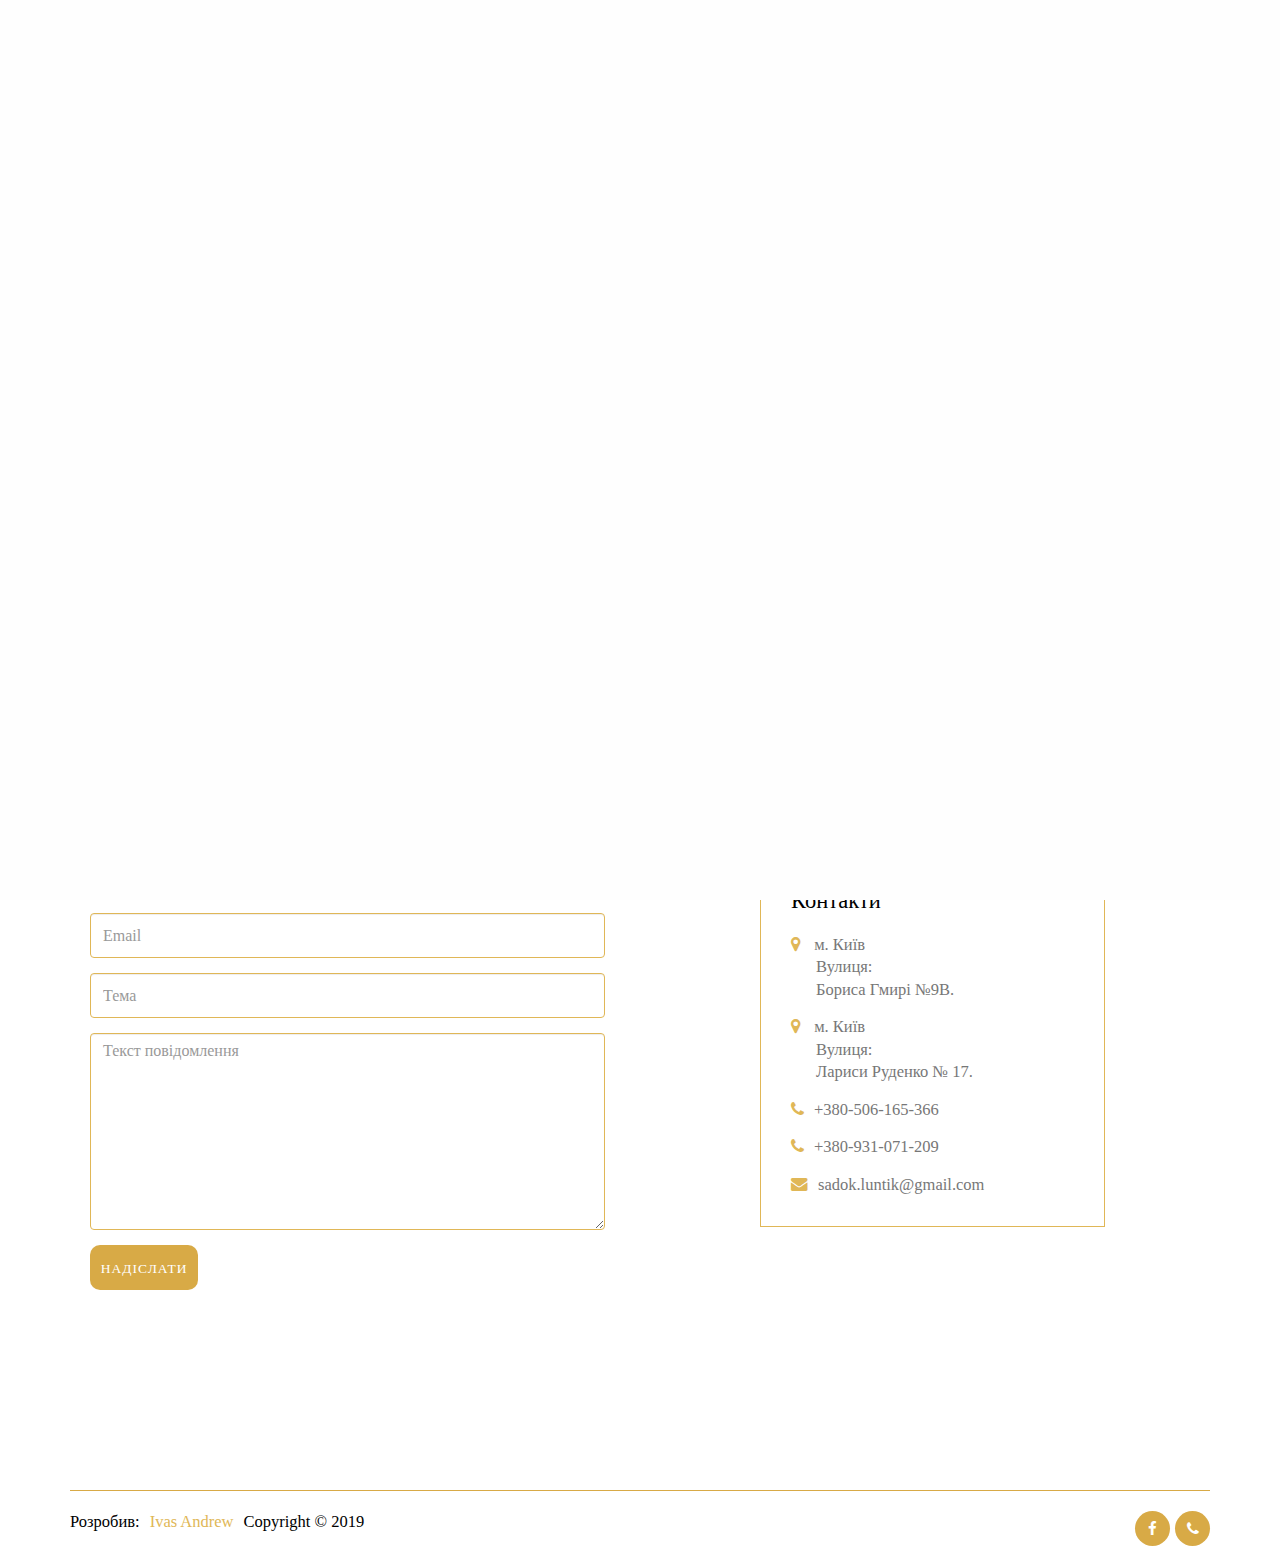
<file: contact.html>
<!doctype html>
<html class="no-js" lang="uk">
<!--[if lt IE 7]><html class="no-js lt-ie9 lt-ie8 lt-ie7" lang="uk"> <![endif]-->
<!--[if IE 7]><html class="no-js lt-ie9 lt-ie8" lang="uk"> <![endif]-->
<!--[if IE 8]><html class="no-js lt-ie9" lang="uk"> <![endif]-->
<!--[if gt IE 8]><!-->

<head>
	<meta charset="utf-8">
	<meta name="theme-color" content="#e0b757">
	<meta name="viewport" content="width=device-width, initial-scale=1">
	<meta http-equiv="content-language" content="uk">
	<meta name="robots" content="all">
	<meta http-equiv="X-UA-Compatible" content="IE=edge,chrome=1">
	<title>"Лунтик" - Садок сімейного типу</title>
	<meta name="description" content="Офіційна сторінка садочку сімейного типу - «Лунтик» на Позняках. Наш приватний дитячий садок сімейного типу «Лунтик» - садок повного дня і працює цілий рік, в якому головна увага приділяється всебічному розвитку вашої дитини. Обстановка в нашому саду максимально наближена до домашньої, де малюки грають, вчаться, розвиваються. Наші педагоги знайдуть індивідуальний підхід до кожної дитини, допоможуть розкрити його індивідуальні особливості, чинять психологічний супровід як в період адаптації, так і надалі.
    Контакти:
    Адреса: Вулиця Л. Руденко №17. 
    Адреса: Вулиця Бориса Гмирі №9В.
    Телефон: +380 - 506 - 165 - 366 
    Телефон: +380 - 931 - 071 - 209">
	<meta name="keywords" content="Садок, садочок, діти, Позняки, вихователі, Дарницький район, Лівий берег, школа, вчитель, садок сімейного типу, Дошкільне виховання, Дошкільна підготовка, Сад, садик, дети, Позняки, воспитатели, Дарницкий район, Левый берег, школа, учитель, сад семейного типа, Дошкольное воспитание, Дошкольная подготовка, Kindergarten, children Poznyaki, teachers, Darnytskiy district, left bank, school, teacher, family-style kindergarten, preschool education, preschool education">
	<link rel="stylesheet" href="fonts/stylesheet.css">
	<link rel="stylesheet" href="css/font-awesome.min.css">
	<link rel="stylesheet" href="css/bootstrap.min.css">
	<!--<link rel="stylesheet" href="assets/css/bootstrap-theme.min.css">-->
	<link rel="stylesheet" href="css/customicon.css">
	<link rel="stylesheet" href="css/linearicons.css">
	<link rel="stylesheet" href="css/animate.css">
	<link rel="stylesheet" href="css/plugins.css">
	<link rel="stylesheet" href="css/style.css">
	<link rel="stylesheet" href="css/responsive.css">
	<!-- Global site tag (gtag.js) - Google Analytics -->
<script async src="https://www.googletagmanager.com/gtag/js?id=UA-81036375-1"></script>
<script>
  window.dataLayer = window.dataLayer || [];
  function gtag(){dataLayer.push(arguments);}
  gtag('js', new Date());

  gtag('config', 'UA-81036375-1');
</script>
</head>

<body>
	<!--[if lt IE 8]>
            <p class="browserupgrade">You are using an <strong>outdated</strong> browser. Please <a href="http://browsehappy.com/">upgrade your browser</a> to improve your experience.</p>
        <![endif]-->

	<div class='preloader'>
		<div class='loaded'>&nbsp;
		</div>
	</div>

	<div class="fb-customerchat" attribution=setup_tool page_id="475931806075837" theme_color="#e0b757" logged_in_greeting="Доброго часу доби, вас вітає адміністрація садочку - Лунтик." logged_out_greeting=" Доброго часу доби, вас вітає адміністрація садочку - Лунтик.">
	</div>

	<header id="header" class="navbar-fixed-top">
		<div class="container">
			<div class="main_menu wow fadeInDown" data-wow-duration="2s">
				<div class="maim_menu">
					<nav class="navbar navbar-default">
						<div class="container-fluid">
							<div class="navbar-header">
								<button type="button" class="navbar-toggle collapsed" data-toggle="collapse" data-target="#bs-example-navbar-collapse-1" aria-expanded="false">
									<span class="sr-only">Навігація</span>
									<span class="icon-bar"></span>
									<span class="icon-bar"></span>
									<span class="icon-bar"></span>
								</button>
								<a class="navbar-brand our_logo" href="index.html">Лунтик</a>
								<div class="call_us">
									<i class="fa fa-phone"></i>
									<a href="tel:+380506165366">+380-506-165-366</a>
								</div>
							</div>
							<div class="collapse navbar-collapse" id="bs-example-navbar-collapse-1">
								<ul class="nav navbar-nav navbar-right">
									<li><a href="index.html">Головна</a></li>
									<li><a href="aboutus.html">Про Нас</a></li>
									<!--<li><a href="#">Послуги</a></li>-->
									<li><a href="contact.html">Контакти</a></li>
								</ul>
							</div>
						</div>
					</nav>
				</div>
			</div>
		</div>
	</header>

	<div>
		<button onclick="topFunction()" id="myBtn" title="На верх"><i class="fa fa-arrow-up"></i></button>
	</div>

	<section id="google_map">
		<div class="container-fullwidth">
			<iframe src="https://www.google.com/maps/embed?pb=!1m14!1m8!1m3!1d2543.484028028648!2d30.6346441!3d50.3948164!3m2!1i1024!2i768!4f13.1!3m3!1m2!1s0x40d4c44b5dfd0077%3A0x6a167dffa2587ad4!2z0JvRg9C90YLQuNC6IC0g0YHQsNC00L7QuiDRgdGW0LzQtdC50L3QvtCz0L4g0YLQuNC_0YM!5e0!3m2!1suk!2sua!4v1565092916116!5m2!1suk!2sua" width="100%" height="500" frameborder="0" style="border:0" allowfullscreen></iframe>
		</div>
	</section>

	<section id="message_area">
		<div class="container">
			<div class="row">
				<div class="col-md-12 col-sm-12">
					<div class="message_top_text text-center">
						<h2>Зв'яжіться з нами</h2>
						<hr>
						<p class="description_p">Якщо у Вас виникли питання, на які Ви не змогли знайти відповідь на нашому сайті, зв'яжіться з нами.</p>
					</div>
				</div>
			</div>
			<div class="row">
				<div class="messsage_contant">
					<div class="col-md-6 col-sm-6">
						<div class="single_message_left">
							<form action="#" id="formid">

								<div class="form-group">
									<input type="text" class="form-control" name="name" placeholder="Ваше Ім'я" required="">
								</div>

								<div class="form-group">
									<input type="email" class="form-control" name="email" placeholder="Email" required="">
								</div>

								<div class="form-group">
									<input type="text" class="form-control" placeholder="Тема">
								</div>
								<div class="form-group">
									<textarea class="form-control" name="message" rows="8" placeholder="Текст повідомлення"></textarea>
								</div>
								<div class="center-content">
									<input type="submit" value="Надіслати" class="btn btn-primary">
								</div>
							</form>
						</div>
					</div>
					<div class="col-md-6 col-sm-6">
						<div class="single_message_right">
							<h4>Контакти</h4>
							<p>
								<i class="fa fa-map-marker"></i>
								м. Київ
								<span>Вулиця:</span>
								<span>Бориса Гмирі №9В.</span>
							</p>
							<p>
								<i class="fa fa-map-marker"></i>
								м. Київ
								<span>Вулиця:</span>
								<span>Лариси Руденко № 17.</span>
							</p>
							<p><i class="fa fa-phone"></i>+380-506-165-366</p>
							<p><i class="fa fa-phone"></i>+380-931-071-209</p>
							<p><i class="fa fa-envelope"></i>sadok.luntik@gmail.com</p>
						</div>
					</div>
				</div>
			</div>
		</div>
	</section>

	<!-- <section id="healp" class="text-center">
            <div class="container">
                <div class="healp_contant">
                    <i class="fa fa-life-ring"></i>
                    <h2>Додатково</h2>
                    <div class="separator"></div>
                    <p>...</a>
                </div>
            </div>
        </section>-->

	<footer id="footer">
		<div class="container">
			<div id="fb-root"></div>
			<div class="footer_bottom">
				<div class="row">
					<div class="col-md-6 col-sm-6 col-xs-12">
						<div class="single_footer_bottom">
							<p class="wow zoomIn" data-wow-duration="1s">Розробив:<a href="http://facebook.com/ivas.andrew">Ivas Andrew</a>Copyright &copy; 2019</p>
						</div>
					</div>
					<div class="col-md-6 col-sm-6 col-xs-12">
						<div class="single_footer_bottom pull-right">
							<ul>
								<li><a href="https://facebook.com/sadikluntik" class="s_f_4" target="_blank"><i class="fa fa-facebook"></i></a></li>
								<li><a href="viber://chat?number=+380506165366" class="s_f_4" target="_blank"><i class="fa fa-phone"></i></a></li>
							</ul>
						</div>
					</div>
				</div>
			</div>
		</div>
	</footer>

	<script>
		window.onscroll = function() {
			scrollFunction()
		};

		function scrollFunction() {
			if (document.body.scrollTop > 20 || document.documentElement.scrollTop > 20) {
				document.getElementById("myBtn").style.display = "block";
			} else {
				document.getElementById("myBtn").style.display = "none";
			}
		}

		function topFunction() {
			document.body.scrollTop = 0;
			document.documentElement.scrollTop = 0;
		}
	</script>
	<script>
		window.fbAsyncInit = function() {
			FB.init({
				xfbml: true,
				version: 'v3.3'
			});
		};

		(function(d, s, id) {
			var js, fjs = d.getElementsByTagName(s)[0];
			if (d.getElementById(id)) return;
			js = d.createElement(s);
			js.id = id;
			js.src = 'https://connect.facebook.net/ru_RU/sdk/xfbml.customerchat.js';
			fjs.parentNode.insertBefore(js, fjs);
		}(document, 'script', 'facebook-jssdk'));
	</script>
	<script src="js/vendor/modernizr-2.8.3-respond-1.4.2.min.js"></script>
	<script src="js/vendor/jquery-1.11.2.min.js"></script>
	<script src="js/vendor/bootstrap.min.js"></script>
	<script src="js/jquery.easing.1.3.js"></script>
	<script src="js/wow.min.js"></script>
	<script src="js/plugins.js"></script>
	<script src="js/main.js"></script>

</body>

</html>
</file>
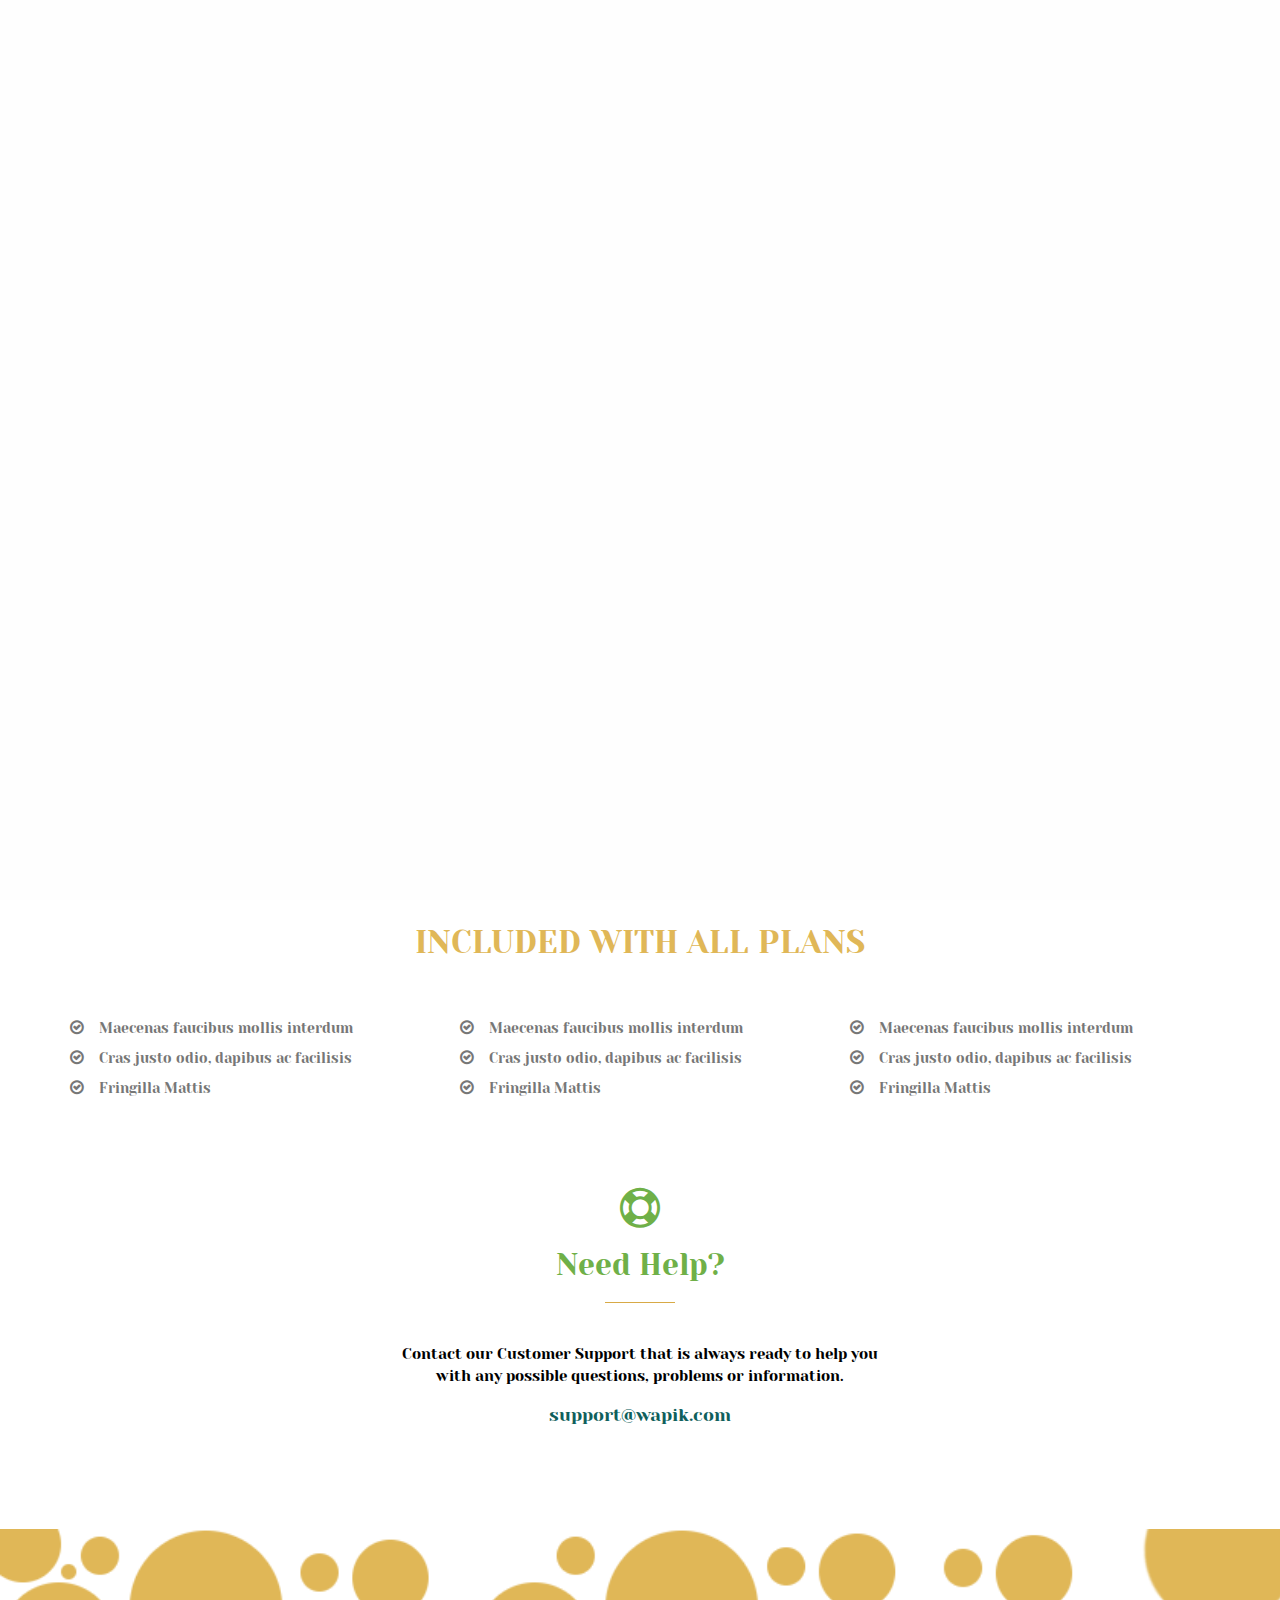
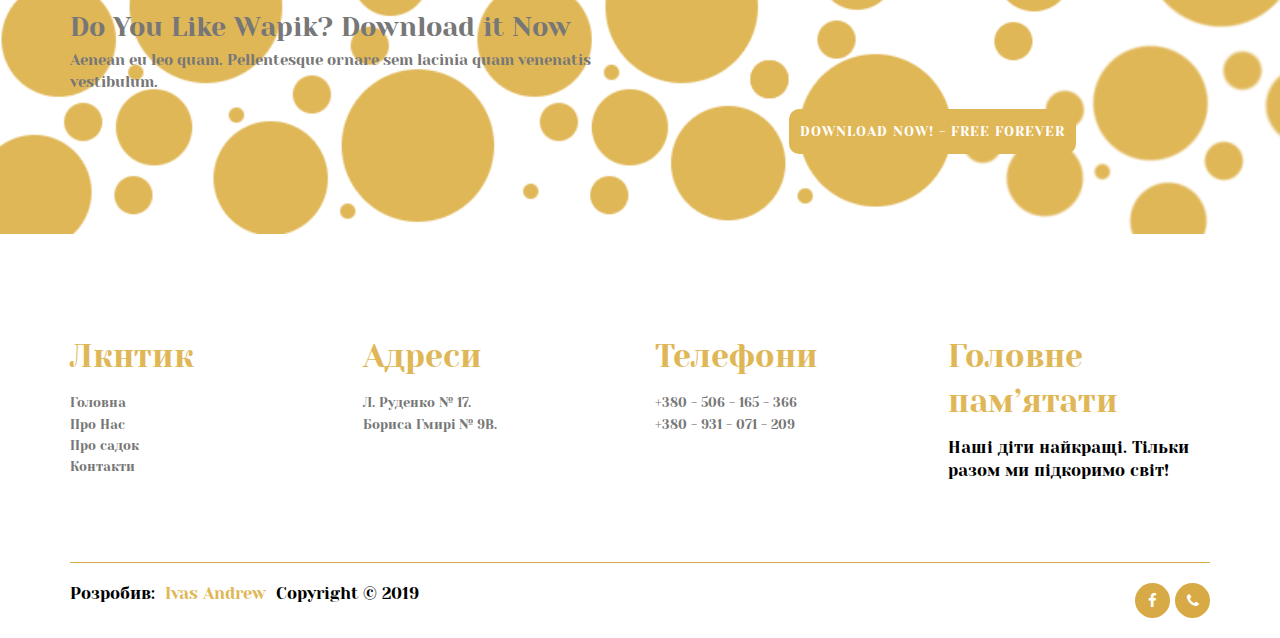
<file: pricing.html>
<!doctype html>
<html class="no-js" lang="uk">
<!--[if lt IE 7]><html class="no-js lt-ie9 lt-ie8 lt-ie7" lang="uk"> <![endif]-->
<!--[if IE 7]><html class="no-js lt-ie9 lt-ie8" lang="uk"> <![endif]-->
<!--[if IE 8]><html class="no-js lt-ie9" lang="uk"> <![endif]-->
<!--[if gt IE 8]><!-->
<head>
	<meta charset="utf-8">
	<meta name="theme-color" content="#e0b757">
	<meta name="viewport" content="width=device-width, initial-scale=1">
    <meta http-equiv="content-language" content="uk">
    <meta name="robots" content="all">
	<meta http-equiv="X-UA-Compatible" content="IE=edge,chrome=1">
	<title>"Лунтик" - Садок сімейного типу</title>
	<meta name="description" content="Офіційна сторінка садочку сімейного типу - «Лунтик» на Позняках. Наш приватний дитячий садок сімейного типу «Лунтик» - садок повного дня і працює цілий рік, в якому головна увага приділяється всебічному розвитку вашої дитини. Обстановка в нашому саду максимально наближена до домашньої, де малюки грають, вчаться, розвиваються. Наші педагоги знайдуть індивідуальний підхід до кожної дитини, допоможуть розкрити його індивідуальні особливості, чинять психологічний супровід як в період адаптації, так і в подальшому.
    Контакти:
    Адреса: Вулиця Л. Руденко №17. 
    Адреса: Вулиця Бориса Гмирі №9В.
    Телефон: +380 - 506 - 165 - 366 
    Телефон: +380 - 931 - 071 - 209">
    <meta name="keywords" content="Садок, садочок, діти, Позняки, вихователі, Дарницький район, Лівий берег, школа, вчитель, садок сімейного типу, Дошкільне виховання, Дошкільна підготовка, Сад, садик, дети, Позняки, воспитатели, Дарницкий район, Левый берег, школа, учитель, сад семейного типа, Дошкольное воспитание, Дошкольная подготовка, Kindergarten, children Poznyaki, teachers, Darnytskiy district, left bank, school, teacher, family-style kindergarten, preschool education, preschool education">
	<link href="https://fonts.googleapis.com/css?family=Yeseva+One&display=swap&subset=cyrillic" rel="stylesheet">
	<link href="https://fonts.googleapis.com/css?family=Pacifico&display=swap&subset=cyrillic,cyrillic-ext" rel="stylesheet">
	<link href="https://fonts.googleapis.com/css?family=Alice&display=swap" rel="stylesheet">
	<link href="https://fonts.googleapis.com/css?family=Yeseva+One&display=swap" rel="stylesheet">
	<link rel="stylesheet" href="fonts/stylesheet.css">
	<link rel="stylesheet" href="css/font-awesome.min.css">
	<link rel="stylesheet" href="css/bootstrap.min.css">
	<!--<link rel="stylesheet" href="assets/css/bootstrap-theme.min.css">-->
	<link rel="stylesheet" href="css/customicon.css">
	<link rel="stylesheet" href="css/linearicons.css">
	<link rel="stylesheet" href="css/animate.css">
	<link rel="stylesheet" href="css/plugins.css" />
	<link rel="stylesheet" href="css/style.css">
	<link rel="stylesheet" href="css/responsive.css" />
	<script src="js/vendor/modernizr-2.8.3-respond-1.4.2.min.js"></script>
</head>
    <body>
        <!--[if lt IE 8]>
            <p class="browserupgrade">You are using an <strong>outdated</strong> browser. Please <a href="http://browsehappy.com/">upgrade your browser</a> to improve your experience.</p>
        <![endif]-->
		<div class='preloader'><div class='loaded'>&nbsp;</div></div>
		
	<header id="header" class="navbar-fixed-top">
		<div class="container">
			<div class="main_menu wow fadeInDown" data-wow-duration="2s">
				<div class="maim_menu">
					<nav class="navbar navbar-default">
						<div class="container-fluid">
							<div class="navbar-header">
								<button type="button" class="navbar-toggle collapsed" data-toggle="collapse" data-target="#bs-example-navbar-collapse-1" aria-expanded="false">
									<span class="sr-only">Навігація</span>
									<span class="icon-bar"></span>
									<span class="icon-bar"></span>
									<span class="icon-bar"></span>
								</button>
								<a class="navbar-brand our_logo" href="index.html">Лунтик</a>
								<div class="call_us">
									<i class="fa fa-phone"></i>
									<a href="tel:+380 - 506 - 165 - 366">+380-506-165-366</a>
								</div>
							</div>
							<div class="collapse navbar-collapse" id="bs-example-navbar-collapse-1">
								<ul class="nav navbar-nav navbar-right">
									<li><a href="index.html">Головна</a></li>
									<li><a href="aboutus.html">Про Нас</a></li>
									<li><a href="pricing.html">Про садок</a></li>
									<li><a href="contact.html">Контакти</a></li>
									<li><a href="https://www.google.com.ua/maps/search/%D0%9B%D1%83%D0%BD%D1%82%D0%B8%D0%BA+-+%D1%81%D0%B0%D0%B4%D0%BE%D0%BA+%D1%81%D1%96%D0%BC%D0%B5%D0%B9%D0%BD%D0%BE%D0%B3%D0%BE+%D1%82%D0%B8%D0%BF%D1%83+2,+%D0%9A%D0%B8%D1%97%D0%B2/@50.3950101,30.6365434,15z/data=!3m1!4b1" style="background:#d8aa46;color:#fff;border-radius:10px;padding:5px 10px;margin-top:10px;">маршрут</a></li>
								</ul>
							</div>
						</div>
					</div>
				</nav>
			</div>
		</div>
	</header>

        <!-- Sections -->
		
        <section style="background:#eef1ec;" id="pricing" class="text-center">
            <div class="container">
                <div class="row">
                    <div class="pricing_top">
                        <h2>Get Started with Wapik Today All Plans include a 30-Day Trial Period</h2>
                        <div class="separator"></div>
                        <p>Cras mattis consectetur purus sit amet fermentum.</p>
                    </div>

                    <div class="pricing_tabel_contant">
                        <div class="col-md-10 col-md-offset-1">
                            <div class="col-md-4 col-sm-4">
                                <div class="single_pricing" style="background:#fff;">
                                    <div class="top_text">
                                        <span>Basic</span>
                                        <sub>$ 199</sub>
                                        <sup>/month</sup>
                                    </div>
                                    <ul>
                                        <li>Justo Fringilla</li>
                                        <li>Mollis Sit Nullam</li>
                                        <li>Ultricies Purus Amet</li>
                                        <li>Cras Inceptos</li>
                                    </ul>
                                    <a href="" class="btn btn-primary btn-sm">Select Plan</a>
                                </div>
                            </div>
                            <div class="col-md-4 col-sm-4">
                                <div class="single_pricing" style="background:#fff;">
                                    <div class="top_text">
                                        <span>Basic</span>
                                        <sub>$ 399</sub>
                                        <sup>/month</sup>
                                    </div>
                                    <ul>
                                        <li>Justo Fringilla</li>
                                        <li>Mollis Sit Nullam</li>
                                        <li>Ultricies Purus Amet</li>
                                        <li>Cras Inceptos</li>
                                    </ul>
                                    <a href="" class="btn btn-primary btn-sm">Select Plan</a>
                                </div>
                            </div>
                            <div class="col-md-4 col-sm-4">
                                <div class="single_pricing" style="background:#fff;">
                                    <div class="top_text">
                                        <span>Basic</span>
                                        <sub>$ 699</sub>
                                        <sup>/month</sup>
                                    </div>
                                    <ul>
                                        <li>Justo Fringilla</li>
                                        <li>Mollis Sit Nullam</li>
                                        <li>Ultricies Purus Amet</li>
                                        <li>Cras Inceptos</li>
                                    </ul>
                                    <a href="" class="btn btn-primary btn-sm">Select Plan</a>
                                </div>
                            </div>
                        </div>
                    </div>




                </div>

            </div>
        </section><!-- End pricing Section -->

        <section id="plans">
            <div class="container">
                <div class="plans_top text-center">
                    <h2>Included with all Plans</h2>
                </div>
                <div class="row">
                    <div class="col-md-4 col-sm-4 col-xs-6">
                        <div class="single_plans">
                            <ul>
                                <li><i class="fa fa-check-circle-o"></i>Maecenas faucibus mollis interdum</li>
                                <li><i class="fa fa-check-circle-o"></i>Cras justo odio, dapibus ac facilisis</li>
                                <li><i class="fa fa-check-circle-o"></i>Fringilla Mattis</li>
                            </ul>
                        </div>
                    </div>
                    <div class="col-md-4 col-sm-4 col-xs-6">
                        <div class="single_plans">
                            <ul>
                                <li><i class="fa fa-check-circle-o"></i>Maecenas faucibus mollis interdum</li>
                                <li><i class="fa fa-check-circle-o"></i>Cras justo odio, dapibus ac facilisis</li>
                                <li><i class="fa fa-check-circle-o"></i>Fringilla Mattis</li>
                            </ul>
                        </div>
                    </div>
                    <div class="col-md-4 col-sm-4 col-xs-6">
                        <div class="single_plans">
                            <ul>
                                <li><i class="fa fa-check-circle-o"></i>Maecenas faucibus mollis interdum</li>
                                <li><i class="fa fa-check-circle-o"></i>Cras justo odio, dapibus ac facilisis</li>
                                <li><i class="fa fa-check-circle-o"></i>Fringilla Mattis</li>
                            </ul>
                        </div>
                    </div>
                </div>
            </div>
        </section><!-- End Plans Section -->

        <section id="healp" class="text-center">
            <div class="container">
                <div class="healp_contant">
                    <i class="fa fa-life-ring"></i>
                    <h2>Need Help?</h2>
                    <div class="separator"></div>
                    <p>Contact our Customer Support that is always ready to help you with any possible questions, problems or information.</p>
                    <a href="">support@wapik.com</a>
                </div>
            </div>
        </section><!-- End Healp Section -->
        <section id="like">
            <div class="container">
                <div class="row">
                    <div class="col-md-6 col-sm-6">
                        <div class="single_like">
                            <h2>Do You Like Wapik? Download it Now</h2>
                            <p>Aenean eu leo quam. Pellentesque ornare sem lacinia quam venenatis vestibulum.</p>
                        </div>
                    </div>

                    <div class="col-md-6 col-sm-6">
                        <div class="single_like_btn">
                            <a href="" class="btn btn-primary btn-larg">download now! - FREE forever</a>
                        </div>
                    </div>
                </div>
            </div>
        </section>
        
	<footer id="footer">
		<div class="container">
			<div class="row">
				<div class="col-md-3 col-sm-3 col-xs-12">
					<div class="single_footer">
						<h2>Лкнтик</h2>
						<ul>
							<li><a href="index.html">Головна</a></li>
							<li><a href="aboutus.html">Про Нас</a></li>
							<li><a href="pricing.html">Про садок</a></li>
							<li><a href="contact.html">Контакти</a></li>
						</ul>
					</div>
				</div>
				<div class="col-md-3 col-sm-3 col-xs-12">
					<div class="single_footer">
						<h2>Адреси</h2>
						<ul>
							<li><a href="https://goo.gl/maps/tbEnZiCsgg75qE1L6" target="_blank">Л. Руденко № 17.</a></li>
							<li><a href="https://goo.gl/maps/b39G3cvmjeN81DCn6" target="_blank">Бориса Гмирі № 9В.</a></li>
						</ul>
					</div>
				</div>

				<div class="col-md-3 col-sm-3 col-xs-12">
					<div class="single_footer">
						<h2>Телефони</h2>
						<ul>
							<li><a href="tel:+380 - 506 - 165 - 366" target="_blank">+380 - 506 - 165 - 366</a></li>
							<li><a href="tel:+380 - 931 - 071 - 209" target="_blank">+380 - 931 - 071 - 209</a></li>
						</ul>
					</div>
				</div>


				<div class="col-md-3 col-sm-3 col-xs-12">
					<div class="single_footer">
						<h2>Головне пам’ятати</h2>
						<p>Наші діти найкращі. Тільки разом ми підкоримо світ!</p>
					</div>
				</div>

			</div>

			<div class="footer_bottom">
				<div class="row">
					<div class="col-md-6 col-sm-6 col-xs-12">
						<div class="single_footer_bottom">
							<p class="wow zoomIn" data-wow-duration="1s">Розробив:<a href="http://facebook.com/ivas.andre">Ivas Andrew</a>Copyright &copy; 2019</p>
						</div>
					</div>

					<div class="col-md-6 col-sm-6 col-xs-12">
						<div class="single_footer_bottom pull-right">
							<ul>
								<li><a href="https://facebook.com/sadikluntik" class="s_f_4" target="_blank"><i class="fa fa-facebook"></i></a></li>
								<li><a href="viber://chat?number=+380506165366" class="s_f_4" target="_blank"><i class="fa fa-phone"></i></a></li>
							</ul>
						</div>
					</div>
				</div>
			</div>
		</div>
	</footer>


        <script src="js/vendor/jquery-1.11.2.min.js"></script>
        <script src="js/vendor/bootstrap.min.js"></script>

        <script src="js/plugins.js"></script>
        <script src="js/main.js"></script>
    </body>
</html>
</file>
<file: fonts/stylesheet.css>
@font-face {
font-family: 'robotoregular';
font-weight: normal;
font-style: normal;
src:url('roboto-regular.woff2') format('woff2');

@font-face {
font-family: 'Alice-Regular';
font-weight: normal;
font-style: normal;
src:url('Alice-Regular.woff2') format('woff2');
}
@font-face {
font-family: 'robotolight';
font-weight: normal;
font-style: normal;
src:url('roboto-light.woff2') format('woff2');
}
@font-face {
font-family: 'robotomedium';
font-weight: normal;
font-style: normal;
src:url('roboto-medium.woff2') format('woff2');
}
@font-face {
font-family: 'montserratregular';
font-weight: normal;
font-style: normal;
src:url('montserrat-regular.woff2') format('woff2');
}
</file>
<file: css/customicon.css>
@font-face {
	font-family: 'icomoon';
	src:url('../fonts/icomoon.eot?tq8cov');
	src:url('../fonts/icomoon.eot?#iefixtq8cov') format('embedded-opentype'),
		url('../fonts/icomoon.woff?tq8cov') format('woff'),
		url('../fonts/icomoon.ttf?tq8cov') format('truetype'),
		url('../fonts/icomoon.svg?tq8cov#icomoon') format('svg');
	font-weight: normal;
	font-style: normal;
}

[class^="icon-"], [class*=" icon-"] {
	font-family: 'icomoon';
	speak: none;
	font-style: normal;
	font-weight: normal;
	font-variant: normal;
	text-transform: none;
	line-height: 1;

	/* Better Font Rendering =========== */
	-webkit-font-smoothing: antialiased;
	-moz-osx-font-smoothing: grayscale;
}

.icon-mobile:before {
	content: "\e000";
}
.icon-laptop:before {
	content: "\e001";
}
.icon-desktop:before {
	content: "\e002";
}
.icon-tablet:before {
	content: "\e003";
}
.icon-phone:before {
	content: "\e004";
}
.icon-document:before {
	content: "\e005";
}
.icon-documents:before {
	content: "\e006";
}
.icon-search:before {
	content: "\e007";
}
.icon-clipboard:before {
	content: "\e008";
}
.icon-newspaper:before {
	content: "\e009";
}
.icon-notebook:before {
	content: "\e00a";
}
.icon-book-open:before {
	content: "\e00b";
}
.icon-browser:before {
	content: "\e00c";
}
.icon-calendar:before {
	content: "\e00d";
}
.icon-presentation:before {
	content: "\e00e";
}
.icon-picture:before {
	content: "\e00f";
}
.icon-pictures:before {
	content: "\e010";
}
.icon-video:before {
	content: "\e011";
}
.icon-camera:before {
	content: "\e012";
}
.icon-printer:before {
	content: "\e013";
}
.icon-toolbox:before {
	content: "\e014";
}
.icon-briefcase:before {
	content: "\e015";
}
.icon-wallet:before {
	content: "\e016";
}
.icon-gift:before {
	content: "\e017";
}
.icon-bargraph:before {
	content: "\e018";
}
.icon-grid:before {
	content: "\e019";
}
.icon-expand:before {
	content: "\e01a";
}
.icon-focus:before {
	content: "\e01b";
}
.icon-edit:before {
	content: "\e01c";
}
.icon-adjustments:before {
	content: "\e01d";
}
.icon-ribbon:before {
	content: "\e01e";
}
.icon-hourglass:before {
	content: "\e01f";
}
.icon-lock:before {
	content: "\e020";
}
.icon-megaphone:before {
	content: "\e021";
}
.icon-shield:before {
	content: "\e022";
}
.icon-trophy:before {
	content: "\e023";
}
.icon-flag:before {
	content: "\e024";
}
.icon-map:before {
	content: "\e025";
}
.icon-puzzle:before {
	content: "\e026";
}
.icon-basket:before {
	content: "\e027";
}
.icon-envelope:before {
	content: "\e028";
}
.icon-streetsign:before {
	content: "\e029";
}
.icon-telescope:before {
	content: "\e02a";
}
.icon-gears:before {
	content: "\e02b";
}
.icon-key:before {
	content: "\e02c";
}
.icon-paperclip:before {
	content: "\e02d";
}
.icon-attachment:before {
	content: "\e02e";
}
.icon-pricetags:before {
	content: "\e02f";
}
.icon-lightbulb:before {
	content: "\e030";
}
.icon-layers:before {
	content: "\e031";
}
.icon-pencil:before {
	content: "\e032";
}
.icon-tools:before {
	content: "\e033";
}
.icon-tools-2:before {
	content: "\e034";
}
.icon-scissors:before {
	content: "\e035";
}
.icon-paintbrush:before {
	content: "\e036";
}
.icon-magnifying-glass:before {
	content: "\e037";
}
.icon-circle-compass:before {
	content: "\e038";
}
.icon-linegraph:before {
	content: "\e039";
}
.icon-mic:before {
	content: "\e03a";
}
.icon-strategy:before {
	content: "\e03b";
}
.icon-beaker:before {
	content: "\e03c";
}
.icon-caution:before {
	content: "\e03d";
}
.icon-recycle:before {
	content: "\e03e";
}
.icon-anchor:before {
	content: "\e03f";
}
.icon-profile-male:before {
	content: "\e040";
}
.icon-profile-female:before {
	content: "\e041";
}
.icon-bike:before {
	content: "\e042";
}
.icon-wine:before {
	content: "\e043";
}
.icon-hotairballoon:before {
	content: "\e044";
}
.icon-globe:before {
	content: "\e045";
}
.icon-genius:before {
	content: "\e046";
}
.icon-map-pin:before {
	content: "\e047";
}
.icon-dial:before {
	content: "\e048";
}
.icon-chat:before {
	content: "\e049";
}
.icon-heart:before {
	content: "\e04a";
}
.icon-cloud:before {
	content: "\e04b";
}
.icon-upload:before {
	content: "\e04c";
}
.icon-download:before {
	content: "\e04d";
}
.icon-target:before {
	content: "\e04e";
}
.icon-hazardous:before {
	content: "\e04f";
}
.icon-piechart:before {
	content: "\e050";
}
.icon-speedometer:before {
	content: "\e051";
}
.icon-global:before {
	content: "\e052";
}
.icon-compass:before {
	content: "\e053";
}
.icon-lifesaver:before {
	content: "\e054";
}
.icon-clock:before {
	content: "\e055";
}
.icon-aperture:before {
	content: "\e056";
}
.icon-quote:before {
	content: "\e057";
}
.icon-scope:before {
	content: "\e058";
}
.icon-alarmclock:before {
	content: "\e059";
}
.icon-refresh:before {
	content: "\e05a";
}
.icon-happy:before {
	content: "\e05b";
}
.icon-sad:before {
	content: "\e05c";
}
.icon-facebook:before {
	content: "\e05d";
}
.icon-twitter:before {
	content: "\e05e";
}
.icon-googleplus:before {
	content: "\e05f";
}
.icon-rss:before {
	content: "\e060";
}
.icon-tumblr:before {
	content: "\e061";
}
.icon-linkedin:before {
	content: "\e062";
}
.icon-dribbble:before {
	content: "\e063";
}
.icon-heart2:before {
	content: "\e600";
}
.icon-cloud2:before {
	content: "\e601";
}
.icon-star:before {
	content: "\e602";
}
.icon-tv:before {
	content: "\e603";
}
.icon-sound:before {
	content: "\e604";
}
.icon-video2:before {
	content: "\e605";
}
.icon-trash:before {
	content: "\e606";
}
.icon-user:before {
	content: "\e607";
}
.icon-key2:before {
	content: "\e608";
}
.icon-search2:before {
	content: "\e609";
}
.icon-settings:before {
	content: "\e60a";
}
.icon-camera2:before {
	content: "\e60b";
}
.icon-tag:before {
	content: "\e60c";
}
.icon-lock2:before {
	content: "\e60d";
}
.icon-bulb:before {
	content: "\e60e";
}
.icon-pen:before {
	content: "\e60f";
}
.icon-diamond:before {
	content: "\e610";
}
.icon-display:before {
	content: "\e611";
}
.icon-location:before {
	content: "\e612";
}
.icon-eye:before {
	content: "\e613";
}
.icon-bubble:before {
	content: "\e614";
}
.icon-stack:before {
	content: "\e615";
}
.icon-cup:before {
	content: "\e616";
}
.icon-phone2:before {
	content: "\e617";
}
.icon-news:before {
	content: "\e618";
}
.icon-mail:before {
	content: "\e619";
}
.icon-like:before {
	content: "\e61a";
}
.icon-photo:before {
	content: "\e61b";
}
.icon-note:before {
	content: "\e61c";
}
.icon-clock2:before {
	content: "\e61d";
}
.icon-paperplane:before {
	content: "\e61e";
}
.icon-params:before {
	content: "\e61f";
}
.icon-banknote:before {
	content: "\e620";
}
.icon-data:before {
	content: "\e621";
}
.icon-music:before {
	content: "\e622";
}
.icon-megaphone2:before {
	content: "\e623";
}
.icon-study:before {
	content: "\e624";
}
.icon-lab:before {
	content: "\e625";
}
.icon-food:before {
	content: "\e626";
}
.icon-t-shirt:before {
	content: "\e627";
}
.icon-fire:before {
	content: "\e628";
}
.icon-clip:before {
	content: "\e629";
}
.icon-shop:before {
	content: "\e62a";
}
.icon-calendar2:before {
	content: "\e62b";
}
.icon-wallet2:before {
	content: "\e62c";
}
.icon-vynil:before {
	content: "\e62d";
}
.icon-truck:before {
	content: "\e62e";
}
.icon-world:before {
	content: "\e62f";
}
.icon-eye2:before {
	content: "\e064";
}
.icon-paper-clip:before {
	content: "\e065";
}
.icon-mail2:before {
	content: "\e066";
}
.icon-toggle:before {
	content: "\e067";
}
.icon-layout:before {
	content: "\e068";
}
.icon-link:before {
	content: "\e069";
}
.icon-bell:before {
	content: "\e06a";
}
.icon-lock3:before {
	content: "\e06b";
}
.icon-unlock:before {
	content: "\e06c";
}
.icon-ribbon2:before {
	content: "\e06d";
}
.icon-image:before {
	content: "\e06e";
}
.icon-signal:before {
	content: "\e06f";
}
.icon-target2:before {
	content: "\e070";
}
.icon-clipboard2:before {
	content: "\e071";
}
.icon-clock3:before {
	content: "\e072";
}
.icon-watch:before {
	content: "\e073";
}
.icon-air-play:before {
	content: "\e074";
}
.icon-camera3:before {
	content: "\e075";
}
.icon-video3:before {
	content: "\e076";
}
.icon-disc:before {
	content: "\e077";
}
.icon-printer2:before {
	content: "\e078";
}
.icon-monitor:before {
	content: "\e079";
}
.icon-server:before {
	content: "\e07a";
}
.icon-cog:before {
	content: "\e07b";
}
.icon-heart3:before {
	content: "\e07c";
}
.icon-paragraph:before {
	content: "\e07d";
}
.icon-align-justify:before {
	content: "\e07e";
}
.icon-align-left:before {
	content: "\e07f";
}
.icon-align-center:before {
	content: "\e080";
}
.icon-align-right:before {
	content: "\e081";
}
.icon-book:before {
	content: "\e082";
}
.icon-layers2:before {
	content: "\e083";
}
.icon-stack2:before {
	content: "\e084";
}
.icon-stack-2:before {
	content: "\e085";
}
.icon-paper:before {
	content: "\e086";
}
.icon-paper-stack:before {
	content: "\e087";
}
.icon-search3:before {
	content: "\e088";
}
.icon-zoom-in:before {
	content: "\e089";
}
.icon-zoom-out:before {
	content: "\e08a";
}
.icon-reply:before {
	content: "\e08b";
}
.icon-circle-plus:before {
	content: "\e08c";
}
.icon-circle-minus:before {
	content: "\e08d";
}
.icon-circle-check:before {
	content: "\e08e";
}
.icon-circle-cross:before {
	content: "\e08f";
}
.icon-square-plus:before {
	content: "\e090";
}
.icon-square-minus:before {
	content: "\e091";
}
.icon-square-check:before {
	content: "\e092";
}
.icon-square-cross:before {
	content: "\e093";
}
.icon-microphone:before {
	content: "\e094";
}
.icon-record:before {
	content: "\e095";
}
.icon-skip-back:before {
	content: "\e096";
}
.icon-rewind:before {
	content: "\e097";
}
.icon-play:before {
	content: "\e098";
}
.icon-pause:before {
	content: "\e099";
}
.icon-stop:before {
	content: "\e09a";
}
.icon-fast-forward:before {
	content: "\e09b";
}
.icon-skip-forward:before {
	content: "\e09c";
}
.icon-shuffle:before {
	content: "\e09d";
}
.icon-repeat:before {
	content: "\e09e";
}
.icon-folder:before {
	content: "\e09f";
}
.icon-umbrella:before {
	content: "\e0a0";
}
.icon-moon:before {
	content: "\e0a1";
}
.icon-thermometer:before {
	content: "\e0a2";
}
.icon-drop:before {
	content: "\e0a3";
}
.icon-sun:before {
	content: "\e0a4";
}
.icon-cloud3:before {
	content: "\e0a5";
}
.icon-cloud-upload:before {
	content: "\e0a6";
}
.icon-cloud-download:before {
	content: "\e0a7";
}
.icon-upload2:before {
	content: "\e0a8";
}
.icon-download2:before {
	content: "\e0a9";
}
.icon-location2:before {
	content: "\e0aa";
}
.icon-location-2:before {
	content: "\e0ab";
}
.icon-map2:before {
	content: "\e0ac";
}
.icon-battery:before {
	content: "\e0ad";
}
.icon-head:before {
	content: "\e0ae";
}
.icon-briefcase2:before {
	content: "\e0af";
}
.icon-speech-bubble:before {
	content: "\e0b0";
}
.icon-anchor2:before {
	content: "\e0b1";
}
.icon-globe2:before {
	content: "\e0b2";
}
.icon-box:before {
	content: "\e0b3";
}
.icon-reload:before {
	content: "\e0b4";
}
.icon-share:before {
	content: "\e0b5";
}
.icon-marquee:before {
	content: "\e0b6";
}
.icon-marquee-plus:before {
	content: "\e0b7";
}
.icon-marquee-minus:before {
	content: "\e0b8";
}
.icon-tag2:before {
	content: "\e0b9";
}
.icon-power:before {
	content: "\e0ba";
}
.icon-command:before {
	content: "\e0bb";
}
.icon-alt:before {
	content: "\e0bc";
}
.icon-esc:before {
	content: "\e0bd";
}
.icon-bar-graph:before {
	content: "\e0be";
}
.icon-bar-graph-2:before {
	content: "\e0bf";
}
.icon-pie-graph:before {
	content: "\e0c0";
}
.icon-star2:before {
	content: "\e0c1";
}
.icon-arrow-left:before {
	content: "\e0c2";
}
.icon-arrow-right:before {
	content: "\e0c3";
}
.icon-arrow-up:before {
	content: "\e0c4";
}
.icon-arrow-down:before {
	content: "\e0c5";
}
.icon-volume:before {
	content: "\e0c6";
}
.icon-mute:before {
	content: "\e0c7";
}
.icon-content-right:before {
	content: "\e100";
}
.icon-content-left:before {
	content: "\e101";
}
.icon-grid2:before {
	content: "\e102";
}
.icon-grid-2:before {
	content: "\e103";
}
.icon-columns:before {
	content: "\e104";
}
.icon-loader:before {
	content: "\e105";
}
.icon-bag:before {
	content: "\e106";
}
.icon-ban:before {
	content: "\e107";
}
.icon-flag2:before {
	content: "\e108";
}
.icon-trash2:before {
	content: "\e109";
}
.icon-expand2:before {
	content: "\e110";
}
.icon-contract:before {
	content: "\e111";
}
.icon-maximize:before {
	content: "\e112";
}
.icon-minimize:before {
	content: "\e113";
}
.icon-plus:before {
	content: "\e114";
}
.icon-minus:before {
	content: "\e115";
}
.icon-check:before {
	content: "\e116";
}
.icon-cross:before {
	content: "\e117";
}
.icon-move:before {
	content: "\e118";
}
.icon-delete:before {
	content: "\e119";
}
.icon-menu:before {
	content: "\e120";
}
.icon-archive:before {
	content: "\e121";
}
.icon-inbox:before {
	content: "\e122";
}
.icon-outbox:before {
	content: "\e123";
}
.icon-file:before {
	content: "\e124";
}
.icon-file-add:before {
	content: "\e125";
}
.icon-file-subtract:before {
	content: "\e126";
}
.icon-help:before {
	content: "\e127";
}
.icon-open:before {
	content: "\e128";
}
.icon-ellipsis:before {
	content: "\e129";
}
.icon-type:before {
	content: "\e630";
}
.icon-box2:before {
	content: "\e631";
}
.icon-archive2:before {
	content: "\e632";
}
.icon-envelope2:before {
	content: "\e633";
}
.icon-email:before {
	content: "\e634";
}
.icon-files:before {
	content: "\e635";
}
.icon-uniE636:before {
	content: "\e636";
}
.icon-file-settings:before {
	content: "\e637";
}
.icon-file-add2:before {
	content: "\e638";
}
.icon-file2:before {
	content: "\e639";
}
.icon-align-left2:before {
	content: "\e63a";
}
.icon-align-right2:before {
	content: "\e63b";
}
.icon-align-center2:before {
	content: "\e63c";
}
.icon-align-justify2:before {
	content: "\e63d";
}
.icon-file-broken:before {
	content: "\e63e";
}
.icon-browser2:before {
	content: "\e63f";
}
.icon-windows:before {
	content: "\e640";
}
.icon-window:before {
	content: "\e641";
}
.icon-folder2:before {
	content: "\e642";
}
.icon-folder-add:before {
	content: "\e643";
}
.icon-folder-settings:before {
	content: "\e644";
}
.icon-folder-check:before {
	content: "\e645";
}
.icon-wifi-low:before {
	content: "\e646";
}
.icon-wifi-mid:before {
	content: "\e647";
}
.icon-wifi-full:before {
	content: "\e648";
}
.icon-connection-empty:before {
	content: "\e649";
}
.icon-connection-25:before {
	content: "\e64a";
}
.icon-connection-50:before {
	content: "\e64b";
}
.icon-connection-75:before {
	content: "\e64c";
}
.icon-connection-full:before {
	content: "\e64d";
}
.icon-list:before {
	content: "\e64e";
}
.icon-grid3:before {
	content: "\e64f";
}
.icon-uniE650:before {
	content: "\e650";
}
.icon-battery-charging:before {
	content: "\e651";
}
.icon-battery-empty:before {
	content: "\e652";
}
.icon-battery-25:before {
	content: "\e653";
}
.icon-battery-50:before {
	content: "\e654";
}
.icon-battery-75:before {
	content: "\e655";
}
.icon-battery-full:before {
	content: "\e656";
}
.icon-settings2:before {
	content: "\e657";
}
.icon-arrow-left2:before {
	content: "\e658";
}
.icon-arrow-up2:before {
	content: "\e659";
}
.icon-arrow-down2:before {
	content: "\e65a";
}
.icon-arrow-right2:before {
	content: "\e65b";
}
.icon-reload2:before {
	content: "\e65c";
}
.icon-refresh2:before {
	content: "\e65d";
}
.icon-volume2:before {
	content: "\e65e";
}
.icon-volume-increase:before {
	content: "\e65f";
}
.icon-volume-decrease:before {
	content: "\e660";
}
.icon-mute2:before {
	content: "\e661";
}
.icon-microphone2:before {
	content: "\e662";
}
.icon-microphone-off:before {
	content: "\e663";
}
.icon-book2:before {
	content: "\e664";
}
.icon-checkmark:before {
	content: "\e665";
}
.icon-checkbox-checked:before {
	content: "\e666";
}
.icon-checkbox:before {
	content: "\e667";
}
.icon-paperclip2:before {
	content: "\e668";
}
.icon-download3:before {
	content: "\e669";
}
.icon-tag3:before {
	content: "\e66a";
}
.icon-trashcan:before {
	content: "\e66b";
}
.icon-search4:before {
	content: "\e66c";
}
.icon-zoomin:before {
	content: "\e66d";
}
.icon-zoomout:before {
	content: "\e66e";
}
.icon-chat2:before {
	content: "\e66f";
}
.icon-chat-1:before {
	content: "\e670";
}
.icon-chat-2:before {
	content: "\e671";
}
.icon-chat-3:before {
	content: "\e672";
}
.icon-comment:before {
	content: "\e673";
}
.icon-calendar3:before {
	content: "\e674";
}
.icon-bookmark:before {
	content: "\e675";
}
.icon-email2:before {
	content: "\e676";
}
.icon-heart4:before {
	content: "\e677";
}
.icon-enter:before {
	content: "\e678";
}
.icon-cloud4:before {
	content: "\e679";
}
.icon-book3:before {
	content: "\e67a";
}
.icon-star3:before {
	content: "\e67b";
}
.icon-clock4:before {
	content: "\e67c";
}
.icon-printer3:before {
	content: "\e67d";
}
.icon-home:before {
	content: "\e67e";
}
.icon-flag3:before {
	content: "\e67f";
}
.icon-meter:before {
	content: "\e680";
}
.icon-switch:before {
	content: "\e681";
}
.icon-forbidden:before {
	content: "\e682";
}
.icon-lock4:before {
	content: "\e683";
}
.icon-unlocked:before {
	content: "\e684";
}
.icon-unlocked2:before {
	content: "\e685";
}
.icon-users:before {
	content: "\e686";
}
.icon-user2:before {
	content: "\e687";
}
.icon-users2:before {
	content: "\e688";
}
.icon-user3:before {
	content: "\e689";
}
.icon-bullhorn:before {
	content: "\e68a";
}
.icon-share2:before {
	content: "\e68b";
}
.icon-screen:before {
	content: "\e68c";
}
.icon-phone3:before {
	content: "\e68d";
}
.icon-phone-portrait:before {
	content: "\e68e";
}
.icon-phone-landscape:before {
	content: "\e68f";
}
.icon-tablet2:before {
	content: "\e690";
}
.icon-tablet-landscape:before {
	content: "\e691";
}
.icon-laptop2:before {
	content: "\e692";
}
.icon-camera4:before {
	content: "\e693";
}
.icon-microwaveoven:before {
	content: "\e694";
}
.icon-creditcards:before {
	content: "\e695";
}
.icon-calculator:before {
	content: "\e696";
}
.icon-bag2:before {
	content: "\e697";
}
.icon-diamond2:before {
	content: "\e698";
}
.icon-drink:before {
	content: "\e699";
}
.icon-shorts:before {
	content: "\e69a";
}
.icon-vcard:before {
	content: "\e69b";
}
.icon-sun2:before {
	content: "\e69c";
}
.icon-bill:before {
	content: "\e69d";
}
.icon-coffee:before {
	content: "\e69e";
}
.icon-uniE69F:before {
	content: "\e69f";
}
.icon-newspaper2:before {
	content: "\e6a0";
}
.icon-stack3:before {
	content: "\e6a1";
}
.icon-mapmarker:before {
	content: "\e6a2";
}
.icon-map3:before {
	content: "\e6a3";
}
.icon-support:before {
	content: "\e6a4";
}
.icon-uniE6A5:before {
	content: "\e6a5";
}
.icon-barbell:before {
	content: "\e6a6";
}
.icon-stopwatch:before {
	content: "\e6a7";
}
.icon-atom:before {
	content: "\e6a8";
}
.icon-syringe:before {
	content: "\e6a9";
}
.icon-health:before {
	content: "\e6aa";
}
.icon-bolt:before {
	content: "\e6ab";
}
.icon-pill:before {
	content: "\e6ac";
}
.icon-bones:before {
	content: "\e6ad";
}
.icon-lab2:before {
	content: "\e6ae";
}
.icon-clipboard3:before {
	content: "\e6af";
}
.icon-mug:before {
	content: "\e6b0";
}
.icon-bucket:before {
	content: "\e6b1";
}
.icon-select:before {
	content: "\e6b2";
}
.icon-graph:before {
	content: "\e6b3";
}
.icon-crop:before {
	content: "\e6b4";
}
.icon-image2:before {
	content: "\e6b5";
}
.icon-cube:before {
	content: "\e6b6";
}
.icon-bars:before {
	content: "\e6b7";
}
.icon-chart:before {
	content: "\e6b8";
}
.icon-pencil2:before {
	content: "\e6b9";
}
.icon-measure:before {
	content: "\e6ba";
}
.icon-eyedropper:before {
	content: "\e6bb";
}
.icon-times:before {
	content: "\e6bc";
}
.icon-tick:before {
	content: "\e6bd";
}
.icon-plus2:before {
	content: "\e6be";
}
.icon-minus2:before {
	content: "\e6bf";
}
.icon-equals:before {
	content: "\e6c0";
}
.icon-divide:before {
	content: "\e6c1";
}
.icon-chevron-right:before {
	content: "\e6c2";
}
.icon-chevron-left:before {
	content: "\e6c3";
}
.icon-arrow-right-thick:before {
	content: "\e6c4";
}
.icon-arrow-left-thick:before {
	content: "\e6c5";
}
.icon-th-small:before {
	content: "\e6c6";
}
.icon-th-menu:before {
	content: "\e6c7";
}
.icon-th-list:before {
	content: "\e6c8";
}
.icon-th-large:before {
	content: "\e6c9";
}
.icon-home2:before {
	content: "\e6ca";
}
.icon-arrow-forward:before {
	content: "\e6cb";
}
.icon-arrow-back:before {
	content: "\e6cc";
}
.icon-rss2:before {
	content: "\e6cd";
}
.icon-location3:before {
	content: "\e6ce";
}
.icon-link2:before {
	content: "\e6cf";
}
.icon-image3:before {
	content: "\e6d0";
}
.icon-arrow-up-thick:before {
	content: "\e6d1";
}
.icon-arrow-down-thick:before {
	content: "\e6d2";
}
.icon-starburst:before {
	content: "\e6d3";
}
.icon-starburst-outline:before {
	content: "\e6d4";
}
.icon-star4:before {
	content: "\e6d5";
}
.icon-flow-children:before {
	content: "\e6d6";
}
.icon-export:before {
	content: "\e6d7";
}
.icon-delete2:before {
	content: "\e6d8";
}
.icon-delete-outline:before {
	content: "\e6d9";
}
.icon-cloud-storage:before {
	content: "\e6da";
}
.icon-wi-fi:before {
	content: "\e6db";
}
.icon-heart5:before {
	content: "\e6dc";
}
.icon-flash:before {
	content: "\e6dd";
}
.icon-cancel:before {
	content: "\e6de";
}
.icon-backspace:before {
	content: "\e6df";
}
.icon-attachment2:before {
	content: "\e6e0";
}
.icon-arrow-move:before {
	content: "\e6e1";
}
.icon-warning:before {
	content: "\e6e2";
}
.icon-user4:before {
	content: "\e6e3";
}
.icon-radar:before {
	content: "\e6e4";
}
.icon-lock-open:before {
	content: "\e6e5";
}
.icon-lock-closed:before {
	content: "\e6e6";
}
.icon-location-arrow:before {
	content: "\e6e7";
}
.icon-info:before {
	content: "\e6e8";
}
.icon-user-delete:before {
	content: "\e6e9";
}
.icon-user-add:before {
	content: "\e6ea";
}
.icon-media-pause:before {
	content: "\e6eb";
}
.icon-group:before {
	content: "\e6ec";
}
.icon-chart-pie:before {
	content: "\e6ed";
}
.icon-chart-line:before {
	content: "\e6ee";
}
.icon-chart-bar:before {
	content: "\e6ef";
}
.icon-chart-area:before {
	content: "\e6f0";
}
.icon-video4:before {
	content: "\e6f1";
}
.icon-point-of-interest:before {
	content: "\e6f2";
}
.icon-infinity:before {
	content: "\e6f3";
}
.icon-globe3:before {
	content: "\e6f4";
}
.icon-eye3:before {
	content: "\e6f5";
}
.icon-cog2:before {
	content: "\e6f6";
}
.icon-camera5:before {
	content: "\e6f7";
}
.icon-upload3:before {
	content: "\e6f8";
}
.icon-scissors2:before {
	content: "\e6f9";
}
.icon-refresh3:before {
	content: "\e6fa";
}
.icon-pin:before {
	content: "\e6fb";
}
.icon-key3:before {
	content: "\e6fc";
}
.icon-info-large:before {
	content: "\e6fd";
}
.icon-eject:before {
	content: "\e6fe";
}
.icon-download4:before {
	content: "\e6ff";
}
.icon-zoom:before {
	content: "\e700";
}
.icon-zoom-out2:before {
	content: "\e701";
}
.icon-zoom-in2:before {
	content: "\e702";
}
.icon-sort-numerically:before {
	content: "\e703";
}
.icon-sort-alphabetically:before {
	content: "\e704";
}
.icon-input-checked:before {
	content: "\e705";
}
.icon-calender:before {
	content: "\e706";
}
.icon-world2:before {
	content: "\e707";
}
.icon-notes:before {
	content: "\e708";
}
.icon-code:before {
	content: "\e709";
}
.icon-arrow-sync:before {
	content: "\e70a";
}
.icon-arrow-shuffle:before {
	content: "\e70b";
}
.icon-arrow-repeat:before {
	content: "\e70c";
}
.icon-arrow-minimise:before {
	content: "\e70d";
}
.icon-arrow-maximise:before {
	content: "\e70e";
}
.icon-arrow-loop:before {
	content: "\e70f";
}
.icon-anchor3:before {
	content: "\e710";
}
.icon-spanner:before {
	content: "\e711";
}
.icon-puzzle2:before {
	content: "\e712";
}
.icon-power2:before {
	content: "\e713";
}
.icon-plane:before {
	content: "\e714";
}
.icon-pi:before {
	content: "\e715";
}
.icon-phone4:before {
	content: "\e716";
}
.icon-microphone3:before {
	content: "\e717";
}
.icon-media-rewind:before {
	content: "\e718";
}
.icon-flag4:before {
	content: "\e719";
}
.icon-adjust-brightness:before {
	content: "\e71a";
}
.icon-waves:before {
	content: "\e71b";
}
.icon-social-twitter:before {
	content: "\e71c";
}
.icon-social-facebook:before {
	content: "\e71d";
}
.icon-social-dribbble:before {
	content: "\e71e";
}
.icon-media-stop:before {
	content: "\e71f";
}
.icon-media-record:before {
	content: "\e720";
}
.icon-media-play:before {
	content: "\e721";
}
.icon-media-fast-forward:before {
	content: "\e722";
}
.icon-media-eject:before {
	content: "\e723";
}
.icon-social-vimeo:before {
	content: "\e724";
}
.icon-social-tumbler:before {
	content: "\e725";
}
.icon-social-skype:before {
	content: "\e726";
}
.icon-social-pinterest:before {
	content: "\e727";
}
.icon-social-linkedin:before {
	content: "\e728";
}
.icon-social-last-fm:before {
	content: "\e729";
}
.icon-social-github:before {
	content: "\e72a";
}
.icon-social-flickr:before {
	content: "\e72b";
}
.icon-at:before {
	content: "\e72c";
}
.icon-times-outline:before {
	content: "\e72d";
}
.icon-plus-outline:before {
	content: "\e72e";
}
.icon-minus-outline:before {
	content: "\e72f";
}
.icon-tick-outline:before {
	content: "\e730";
}
.icon-th-large-outline:before {
	content: "\e731";
}
.icon-equals-outline:before {
	content: "\e732";
}
.icon-divide-outline:before {
	content: "\e733";
}
.icon-chevron-right-outline:before {
	content: "\e734";
}
.icon-chevron-left-outline:before {
	content: "\e735";
}
.icon-arrow-right-outline:before {
	content: "\e736";
}
.icon-arrow-left-outline:before {
	content: "\e737";
}
.icon-th-small-outline:before {
	content: "\e738";
}
.icon-th-menu-outline:before {
	content: "\e739";
}
.icon-th-list-outline:before {
	content: "\e73a";
}
.icon-news2:before {
	content: "\e73b";
}
.icon-home-outline:before {
	content: "\e73c";
}
.icon-arrow-up-outline:before {
	content: "\e73d";
}
.icon-arrow-forward-outline:before {
	content: "\e73e";
}
.icon-arrow-down-outline:before {
	content: "\e73f";
}
.icon-arrow-back-outline:before {
	content: "\e740";
}
.icon-trash3:before {
	content: "\e741";
}
.icon-rss-outline:before {
	content: "\e742";
}
.icon-message:before {
	content: "\e743";
}
.icon-location-outline:before {
	content: "\e744";
}
.icon-link-outline:before {
	content: "\e745";
}
.icon-image-outline:before {
	content: "\e746";
}
.icon-export-outline:before {
	content: "\e747";
}
.icon-cross2:before {
	content: "\e748";
}
.icon-wi-fi-outline:before {
	content: "\e749";
}
.icon-star-outline:before {
	content: "\e74a";
}
.icon-media-pause-outline:before {
	content: "\e74b";
}
.icon-mail3:before {
	content: "\e74c";
}
.icon-heart-outline:before {
	content: "\e74d";
}
.icon-flash-outline:before {
	content: "\e74e";
}
.icon-cancel-outline:before {
	content: "\e74f";
}
.icon-beaker2:before {
	content: "\e750";
}
.icon-arrow-move-outline:before {
	content: "\e751";
}
.icon-watch2:before {
	content: "\e752";
}
.icon-warning-outline:before {
	content: "\e753";
}
.icon-time:before {
	content: "\e754";
}
.icon-radar-outline:before {
	content: "\e755";
}
.icon-lock-open-outline:before {
	content: "\e756";
}
.icon-location-arrow-outline:before {
	content: "\e757";
}
.icon-info-outline:before {
	content: "\e758";
}
.icon-backspace-outline:before {
	content: "\e759";
}
.icon-attachment-outline:before {
	content: "\e75a";
}
.icon-user-outline:before {
	content: "\e75b";
}
.icon-user-delete-outline:before {
	content: "\e75c";
}
.icon-user-add-outline:before {
	content: "\e75d";
}
.icon-lock-closed-outline:before {
	content: "\e75e";
}
.icon-group-outline:before {
	content: "\e75f";
}
.icon-chart-pie-outline:before {
	content: "\e760";
}
.icon-chart-line-outline:before {
	content: "\e761";
}
.icon-chart-bar-outline:before {
	content: "\e762";
}
.icon-chart-area-outline:before {
	content: "\e763";
}
.icon-video-outline:before {
	content: "\e764";
}
.icon-point-of-interest-outline:before {
	content: "\e765";
}
.icon-map4:before {
	content: "\e766";
}
.icon-key-outline:before {
	content: "\e767";
}
.icon-infinity-outline:before {
	content: "\e768";
}
.icon-globe-outline:before {
	content: "\e769";
}
.icon-eye-outline:before {
	content: "\e76a";
}
.icon-cog-outline:before {
	content: "\e76b";
}
.icon-camera-outline:before {
	content: "\e76c";
}
.icon-upload-outline:before {
	content: "\e76d";
}
.icon-support2:before {
	content: "\e76e";
}
.icon-scissors-outline:before {
	content: "\e76f";
}
.icon-refresh-outline:before {
	content: "\e770";
}
.icon-info-large-outline:before {
	content: "\e771";
}
.icon-eject-outline:before {
	content: "\e772";
}
.icon-download-outline:before {
	content: "\e773";
}
.icon-battery-mid:before {
	content: "\e774";
}
.icon-battery-low:before {
	content: "\e775";
}
.icon-battery-high:before {
	content: "\e776";
}
.icon-zoom-outline:before {
	content: "\e777";
}
.icon-zoom-out-outline:before {
	content: "\e778";
}
.icon-zoom-in-outline:before {
	content: "\e779";
}
.icon-tag4:before {
	content: "\e77a";
}
.icon-tabs-outline:before {
	content: "\e77b";
}
.icon-pin-outline:before {
	content: "\e77c";
}
.icon-message-typing:before {
	content: "\e77d";
}
.icon-directions:before {
	content: "\e77e";
}
.icon-battery-full2:before {
	content: "\e77f";
}
.icon-battery-charge:before {
	content: "\e780";
}
.icon-pipette:before {
	content: "\e781";
}
.icon-pencil3:before {
	content: "\e782";
}
.icon-folder3:before {
	content: "\e783";
}
.icon-folder-delete:before {
	content: "\e784";
}
.icon-folder-add2:before {
	content: "\e785";
}
.icon-edit2:before {
	content: "\e786";
}
.icon-document2:before {
	content: "\e787";
}
.icon-document-delete:before {
	content: "\e788";
}
.icon-document-add:before {
	content: "\e789";
}
.icon-brush:before {
	content: "\e78a";
}
.icon-thumbs-up:before {
	content: "\e78b";
}
.icon-thumbs-down:before {
	content: "\e78c";
}
.icon-pen2:before {
	content: "\e78d";
}
.icon-sort-numerically-outline:before {
	content: "\e78e";
}
.icon-sort-alphabetically-outline:before {
	content: "\e78f";
}
.icon-social-last-fm-circular:before {
	content: "\e790";
}
.icon-social-github-circular:before {
	content: "\e791";
}
.icon-compass2:before {
	content: "\e792";
}
.icon-bookmark2:before {
	content: "\e793";
}
.icon-input-checked-outline:before {
	content: "\e794";
}
.icon-code-outline:before {
	content: "\e795";
}
.icon-calender-outline:before {
	content: "\e796";
}
.icon-business-card:before {
	content: "\e797";
}
.icon-arrow-up3:before {
	content: "\e798";
}
.icon-arrow-sync-outline:before {
	content: "\e799";
}
.icon-arrow-right3:before {
	content: "\e79a";
}
.icon-arrow-repeat-outline:before {
	content: "\e79b";
}
.icon-arrow-loop-outline:before {
	content: "\e79c";
}
.icon-arrow-left3:before {
	content: "\e79d";
}
.icon-flow-switch:before {
	content: "\e79e";
}
.icon-flow-parallel:before {
	content: "\e79f";
}
.icon-flow-merge:before {
	content: "\e7a0";
}
.icon-document-text:before {
	content: "\e7a1";
}
.icon-clipboard4:before {
	content: "\e7a2";
}
.icon-calculator2:before {
	content: "\e7a3";
}
.icon-arrow-minimise-outline:before {
	content: "\e7a4";
}
.icon-arrow-maximise-outline:before {
	content: "\e7a5";
}
.icon-arrow-down3:before {
	content: "\e7a6";
}
.icon-gift2:before {
	content: "\e7a7";
}
.icon-film:before {
	content: "\e7a8";
}
.icon-database:before {
	content: "\e7a9";
}
.icon-bell2:before {
	content: "\e7aa";
}
.icon-anchor-outline:before {
	content: "\e7ab";
}
.icon-adjust-contrast:before {
	content: "\e7ac";
}
.icon-world-outline:before {
	content: "\e7ad";
}
.icon-shopping-bag:before {
	content: "\e7ae";
}
.icon-power-outline:before {
	content: "\e7af";
}
.icon-notes-outline:before {
	content: "\e7b0";
}
.icon-device-tablet:before {
	content: "\e7b1";
}
.icon-device-phone:before {
	content: "\e7b2";
}
.icon-device-laptop:before {
	content: "\e7b3";
}
.icon-device-desktop:before {
	content: "\e7b4";
}
.icon-briefcase3:before {
	content: "\e7b5";
}
.icon-stopwatch2:before {
	content: "\e7b6";
}
.icon-spanner-outline:before {
	content: "\e7b7";
}
.icon-puzzle-outline:before {
	content: "\e7b8";
}
.icon-printer4:before {
	content: "\e7b9";
}
.icon-pi-outline:before {
	content: "\e7ba";
}
.icon-lightbulb2:before {
	content: "\e7bb";
}
.icon-flag-outline:before {
	content: "\e7bc";
}
.icon-contacts:before {
	content: "\e7bd";
}
.icon-archive3:before {
	content: "\e7be";
}
.icon-weather-stormy:before {
	content: "\e7bf";
}
.icon-weather-shower:before {
	content: "\e7c0";
}
.icon-weather-partly-sunny:before {
	content: "\e7c1";
}
.icon-weather-downpour:before {
	content: "\e7c2";
}
.icon-weather-cloudy:before {
	content: "\e7c3";
}
.icon-plane-outline:before {
	content: "\e7c4";
}
.icon-phone-outline:before {
	content: "\e7c5";
}
.icon-microphone-outline:before {
	content: "\e7c6";
}
.icon-weather-windy:before {
	content: "\e7c7";
}
.icon-weather-windy-cloudy:before {
	content: "\e7c8";
}
.icon-weather-sunny:before {
	content: "\e7c9";
}
.icon-weather-snow:before {
	content: "\e7ca";
}
.icon-weather-night:before {
	content: "\e7cb";
}
.icon-media-stop-outline:before {
	content: "\e7cc";
}
.icon-media-rewind-outline:before {
	content: "\e7cd";
}
.icon-media-record-outline:before {
	content: "\e7ce";
}
.icon-media-play-outline:before {
	content: "\e7cf";
}
.icon-media-fast-forward-outline:before {
	content: "\e7d0";
}
.icon-media-eject-outline:before {
	content: "\e7d1";
}
.icon-wine2:before {
	content: "\e7d2";
}
.icon-waves-outline:before {
	content: "\e7d3";
}
.icon-ticket:before {
	content: "\e7d4";
}
.icon-tags:before {
	content: "\e7d5";
}
.icon-plug:before {
	content: "\e7d6";
}
.icon-headphones:before {
	content: "\e7d7";
}
.icon-credit-card:before {
	content: "\e7d8";
}
.icon-coffee2:before {
	content: "\e7d9";
}
.icon-book4:before {
	content: "\e7da";
}
.icon-beer:before {
	content: "\e7db";
}
.icon-volume3:before {
	content: "\e7dc";
}
.icon-volume-up:before {
	content: "\e7dd";
}
.icon-volume-mute:before {
	content: "\e7de";
}
.icon-volume-down:before {
	content: "\e7df";
}
.icon-social-vimeo-circular:before {
	content: "\e7e0";
}
.icon-social-twitter-circular:before {
	content: "\e7e1";
}
.icon-social-pinterest-circular:before {
	content: "\e7e2";
}
.icon-social-linkedin-circular:before {
	content: "\e7e3";
}
.icon-social-facebook-circular:before {
	content: "\e7e4";
}
.icon-social-dribbble-circular:before {
	content: "\e7e5";
}
.icon-tree:before {
	content: "\e7e6";
}
.icon-thermometer2:before {
	content: "\e7e7";
}
.icon-social-tumbler-circular:before {
	content: "\e7e8";
}
.icon-social-skype-outline:before {
	content: "\e7e9";
}
.icon-social-flickr-circular:before {
	content: "\e7ea";
}
.icon-social-at-circular:before {
	content: "\e7eb";
}
.icon-shopping-cart:before {
	content: "\e7ec";
}
.icon-messages:before {
	content: "\e7ed";
}
.icon-leaf:before {
	content: "\e7ee";
}
.icon-feather:before {
	content: "\e7ef";
}
.icon-phone5:before {
	content: "\e7f0";
}
.icon-mobile2:before {
	content: "\e7f1";
}
.icon-mouse:before {
	content: "\e7f2";
}
.icon-directions2:before {
	content: "\e7f3";
}
.icon-mail4:before {
	content: "\e7f4";
}
.icon-paperplane2:before {
	content: "\e7f5";
}
.icon-pencil4:before {
	content: "\e7f6";
}
.icon-feather2:before {
	content: "\e7f7";
}
.icon-paperclip3:before {
	content: "\e7f8";
}
.icon-drawer:before {
	content: "\e7f9";
}
.icon-reply2:before {
	content: "\e7fa";
}
.icon-reply-all:before {
	content: "\e7fb";
}
.icon-forward:before {
	content: "\e7fc";
}
.icon-user5:before {
	content: "\e7fd";
}
.icon-users3:before {
	content: "\e7fe";
}
.icon-user-add2:before {
	content: "\e7ff";
}
.icon-vcard2:before {
	content: "\e800";
}
.icon-export2:before {
	content: "\e801";
}
.icon-location4:before {
	content: "\e802";
}
.icon-map5:before {
	content: "\e803";
}
.icon-compass3:before {
	content: "\e804";
}
.icon-location5:before {
	content: "\e805";
}
.icon-target3:before {
	content: "\e806";
}
.icon-share3:before {
	content: "\e807";
}
.icon-sharable:before {
	content: "\e808";
}
.icon-heart6:before {
	content: "\e809";
}
.icon-heart7:before {
	content: "\e80a";
}
.icon-star5:before {
	content: "\e80b";
}
.icon-star6:before {
	content: "\e80c";
}
.icon-thumbsup:before {
	content: "\e80d";
}
.icon-thumbsdown:before {
	content: "\e80e";
}
.icon-chat3:before {
	content: "\e80f";
}
.icon-comment2:before {
	content: "\e810";
}
.icon-quote2:before {
	content: "\e811";
}
.icon-house:before {
	content: "\e812";
}
.icon-popup:before {
	content: "\e813";
}
.icon-search5:before {
	content: "\e814";
}
.icon-flashlight:before {
	content: "\e815";
}
.icon-printer5:before {
	content: "\e816";
}
.icon-bell3:before {
	content: "\e817";
}
.icon-link3:before {
	content: "\e818";
}
.icon-flag5:before {
	content: "\e819";
}
.icon-cog3:before {
	content: "\e81a";
}
.icon-tools2:before {
	content: "\e81b";
}
.icon-trophy2:before {
	content: "\e81c";
}
.icon-tag5:before {
	content: "\e81d";
}
.icon-camera6:before {
	content: "\e81e";
}
.icon-megaphone3:before {
	content: "\e81f";
}
.icon-moon2:before {
	content: "\e820";
}
.icon-palette:before {
	content: "\e821";
}
.icon-leaf2:before {
	content: "\e822";
}
.icon-music2:before {
	content: "\e823";
}
.icon-music3:before {
	content: "\e824";
}
.icon-new:before {
	content: "\e825";
}
.icon-graduation:before {
	content: "\e826";
}
.icon-book5:before {
	content: "\e827";
}
.icon-newspaper3:before {
	content: "\e828";
}
.icon-bag3:before {
	content: "\e829";
}
.icon-airplane:before {
	content: "\e82a";
}
.icon-lifebuoy:before {
	content: "\e82b";
}
.icon-eye4:before {
	content: "\e82c";
}
.icon-clock5:before {
	content: "\e82d";
}
.icon-microphone4:before {
	content: "\e82e";
}
.icon-calendar4:before {
	content: "\e82f";
}
.icon-bolt2:before {
	content: "\e830";
}
.icon-thunder:before {
	content: "\e831";
}
.icon-droplet:before {
	content: "\e832";
}
.icon-cd:before {
	content: "\e833";
}
.icon-briefcase4:before {
	content: "\e834";
}
.icon-air:before {
	content: "\e835";
}
.icon-hourglass2:before {
	content: "\e836";
}
.icon-gauge:before {
	content: "\e837";
}
.icon-language:before {
	content: "\e838";
}
.icon-network:before {
	content: "\e839";
}
.icon-key4:before {
	content: "\e83a";
}
.icon-battery2:before {
	content: "\e83b";
}
.icon-bucket2:before {
	content: "\e83c";
}
.icon-magnet:before {
	content: "\e83d";
}
.icon-drive:before {
	content: "\e83e";
}
.icon-cup2:before {
	content: "\e83f";
}
.icon-rocket:before {
	content: "\e840";
}
.icon-brush2:before {
	content: "\e841";
}
.icon-suitcase:before {
	content: "\e842";
}
.icon-cone:before {
	content: "\e843";
}
.icon-earth:before {
	content: "\e844";
}
.icon-keyboard:before {
	content: "\e845";
}
.icon-browser3:before {
	content: "\e846";
}
.icon-publish:before {
	content: "\e847";
}
.icon-progress-3:before {
	content: "\e848";
}
.icon-progress-2:before {
	content: "\e849";
}
.icon-brogress-1:before {
	content: "\e84a";
}
.icon-progress-0:before {
	content: "\e84b";
}
.icon-sun3:before {
	content: "\e84c";
}
.icon-sun4:before {
	content: "\e84d";
}
.icon-adjust:before {
	content: "\e84e";
}
.icon-code2:before {
	content: "\e84f";
}
.icon-screen2:before {
	content: "\e850";
}
.icon-infinity2:before {
	content: "\e851";
}
.icon-light-bulb:before {
	content: "\e852";
}
.icon-creditcard:before {
	content: "\e853";
}
.icon-database2:before {
	content: "\e854";
}
.icon-voicemail:before {
	content: "\e855";
}
.icon-clipboard5:before {
	content: "\e856";
}
.icon-cart:before {
	content: "\e857";
}
.icon-box3:before {
	content: "\e858";
}
.icon-ticket2:before {
	content: "\e859";
}
.icon-rss3:before {
	content: "\e85a";
}
.icon-signal2:before {
	content: "\e85b";
}
.icon-thermometer3:before {
	content: "\e85c";
}
.icon-droplets:before {
	content: "\e85d";
}
.icon-uniE85E:before {
	content: "\e85e";
}
.icon-statistics:before {
	content: "\e85f";
}
.icon-pie:before {
	content: "\e860";
}
.icon-bars2:before {
	content: "\e861";
}
.icon-graph2:before {
	content: "\e862";
}
.icon-lock5:before {
	content: "\e863";
}
.icon-lock-open2:before {
	content: "\e864";
}
.icon-logout:before {
	content: "\e865";
}
.icon-login:before {
	content: "\e866";
}
.icon-checkmark2:before {
	content: "\e867";
}
.icon-cross3:before {
	content: "\e868";
}
.icon-minus3:before {
	content: "\e869";
}
.icon-plus3:before {
	content: "\e86a";
}
.icon-cross4:before {
	content: "\e86b";
}
.icon-minus4:before {
	content: "\e86c";
}
.icon-plus4:before {
	content: "\e86d";
}
.icon-cross5:before {
	content: "\e86e";
}
.icon-minus5:before {
	content: "\e86f";
}
.icon-plus5:before {
	content: "\e870";
}
.icon-erase:before {
	content: "\e871";
}
.icon-blocked:before {
	content: "\e872";
}
.icon-info2:before {
	content: "\e873";
}
.icon-info3:before {
	content: "\e874";
}
.icon-question:before {
	content: "\e875";
}
.icon-help2:before {
	content: "\e876";
}
.icon-warning2:before {
	content: "\e877";
}
.icon-cycle:before {
	content: "\e878";
}
.icon-cw:before {
	content: "\e879";
}
.icon-ccw:before {
	content: "\e87a";
}
.icon-shuffle2:before {
	content: "\e87b";
}
.icon-arrow:before {
	content: "\e87c";
}
.icon-arrow2:before {
	content: "\e87d";
}
.icon-retweet:before {
	content: "\e87e";
}
.icon-loop:before {
	content: "\e87f";
}
.icon-history:before {
	content: "\e880";
}
.icon-back:before {
	content: "\e881";
}
.icon-switch2:before {
	content: "\e882";
}
.icon-list2:before {
	content: "\e883";
}
.icon-add-to-list:before {
	content: "\e884";
}
.icon-layout2:before {
	content: "\e885";
}
.icon-list3:before {
	content: "\e886";
}
.icon-text:before {
	content: "\e887";
}
.icon-text2:before {
	content: "\e888";
}
.icon-document3:before {
	content: "\e889";
}
.icon-docs:before {
	content: "\e88a";
}
.icon-landscape:before {
	content: "\e88b";
}
.icon-pictures2:before {
	content: "\e88c";
}
.icon-video5:before {
	content: "\e88d";
}
.icon-music4:before {
	content: "\e88e";
}
.icon-folder4:before {
	content: "\e88f";
}
.icon-archive4:before {
	content: "\e890";
}
.icon-trash4:before {
	content: "\e891";
}
.icon-upload4:before {
	content: "\e892";
}
.icon-download5:before {
	content: "\e893";
}
.icon-disk:before {
	content: "\e894";
}
.icon-install:before {
	content: "\e895";
}
.icon-cloud5:before {
	content: "\e896";
}
.icon-upload5:before {
	content: "\e897";
}
.icon-bookmark3:before {
	content: "\e898";
}
.icon-bookmarks:before {
	content: "\e899";
}
.icon-book6:before {
	content: "\e89a";
}
.icon-play2:before {
	content: "\e89b";
}
.icon-pause2:before {
	content: "\e89c";
}
.icon-record2:before {
	content: "\e89d";
}
.icon-stop2:before {
	content: "\e89e";
}
.icon-next:before {
	content: "\e89f";
}
.icon-previous:before {
	content: "\e8a0";
}
.icon-first:before {
	content: "\e8a1";
}
.icon-last:before {
	content: "\e8a2";
}
.icon-resize-enlarge:before {
	content: "\e8a3";
}
.icon-resize-shrink:before {
	content: "\e8a4";
}
.icon-volume4:before {
	content: "\e8a5";
}
.icon-sound2:before {
	content: "\e8a6";
}
.icon-mute3:before {
	content: "\e8a7";
}
.icon-flow-cascade:before {
	content: "\e8a8";
}
.icon-flow-branch:before {
	content: "\e8a9";
}
.icon-flow-tree:before {
	content: "\e8aa";
}
.icon-flow-line:before {
	content: "\e8ab";
}
.icon-flow-parallel2:before {
	content: "\e8ac";
}
.icon-arrow-left4:before {
	content: "\e8ad";
}
.icon-arrow-down4:before {
	content: "\e8ae";
}
.icon-arrow-up-upload:before {
	content: "\e8af";
}
.icon-arrow-right4:before {
	content: "\e8b0";
}
.icon-arrow-left5:before {
	content: "\e8b1";
}
.icon-arrow-down5:before {
	content: "\e8b2";
}
.icon-arrow-up4:before {
	content: "\e8b3";
}
.icon-arrow-right5:before {
	content: "\e8b4";
}
.icon-arrow-left6:before {
	content: "\e8b5";
}
.icon-arrow-down6:before {
	content: "\e8b6";
}
.icon-arrow-up5:before {
	content: "\e8b7";
}
.icon-arrow-right6:before {
	content: "\e8b8";
}
.icon-arrow-left7:before {
	content: "\e8b9";
}
.icon-arrow-down7:before {
	content: "\e8ba";
}
.icon-arrow-up6:before {
	content: "\e8bb";
}
.icon-arrow-right7:before {
	content: "\e8bc";
}
.icon-arrow-left8:before {
	content: "\e8bd";
}
.icon-arrow-down8:before {
	content: "\e8be";
}
.icon-arrow-up7:before {
	content: "\e8bf";
}
.icon-arrow-right8:before {
	content: "\e8c0";
}
.icon-arrow-left9:before {
	content: "\e8c1";
}
.icon-arrow-down9:before {
	content: "\e8c2";
}
.icon-arrow-up8:before {
	content: "\e8c3";
}
.icon-arrow-right9:before {
	content: "\e8c4";
}
.icon-arrow-left10:before {
	content: "\e8c5";
}
.icon-arrow-down10:before {
	content: "\e8c6";
}
.icon-arrow-up9:before {
	content: "\e8c7";
}
.icon-uniE8C8:before {
	content: "\e8c8";
}
.icon-arrow-left11:before {
	content: "\e8c9";
}
.icon-arrow-down11:before {
	content: "\e8ca";
}
.icon-arrow-up10:before {
	content: "\e8cb";
}
.icon-arrow-right10:before {
	content: "\e8cc";
}
.icon-menu2:before {
	content: "\e8cd";
}
.icon-ellipsis2:before {
	content: "\e8ce";
}
.icon-dots:before {
	content: "\e8cf";
}
.icon-dot:before {
	content: "\e8d0";
}
.icon-cc:before {
	content: "\e8d1";
}
.icon-cc-by:before {
	content: "\e8d2";
}
.icon-cc-nc:before {
	content: "\e8d3";
}
.icon-cc-nc-eu:before {
	content: "\e8d4";
}
.icon-cc-nc-jp:before {
	content: "\e8d5";
}
.icon-cc-sa:before {
	content: "\e8d6";
}
.icon-cc-nd:before {
	content: "\e8d7";
}
.icon-cc-pd:before {
	content: "\e8d8";
}
.icon-cc-zero:before {
	content: "\e8d9";
}
.icon-cc-share:before {
	content: "\e8da";
}
.icon-cc-share2:before {
	content: "\e8db";
}
.icon-danielbruce:before {
	content: "\e8dc";
}
.icon-danielbruce2:before {
	content: "\e8dd";
}
.icon-github:before {
	content: "\e8de";
}
.icon-github2:before {
	content: "\e8df";
}
.icon-flickr:before {
	content: "\e8e0";
}
.icon-flickr2:before {
	content: "\e8e1";
}
.icon-vimeo:before {
	content: "\e8e2";
}
.icon-vimeo2:before {
	content: "\e8e3";
}
.icon-twitter2:before {
	content: "\e8e4";
}
.icon-twitter3:before {
	content: "\e8e5";
}
.icon-facebook2:before {
	content: "\e8e6";
}
.icon-facebook3:before {
	content: "\e8e7";
}
.icon-facebook4:before {
	content: "\e8e8";
}
.icon-googleplus2:before {
	content: "\e8e9";
}
.icon-googleplus3:before {
	content: "\e8ea";
}
.icon-pinterest:before {
	content: "\e8eb";
}
.icon-pinterest2:before {
	content: "\e8ec";
}
.icon-tumblr2:before {
	content: "\e8ed";
}
.icon-tumblr3:before {
	content: "\e8ee";
}
.icon-linkedin2:before {
	content: "\e8ef";
}
.icon-linkedin3:before {
	content: "\e8f0";
}
.icon-dribbble2:before {
	content: "\e8f1";
}
.icon-dribbble3:before {
	content: "\e8f2";
}
.icon-stumbleupon:before {
	content: "\e8f3";
}
.icon-stumbleupon2:before {
	content: "\e8f4";
}
.icon-lastfm:before {
	content: "\e8f5";
}
.icon-lastfm2:before {
	content: "\e8f6";
}
.icon-rdio:before {
	content: "\e8f7";
}
.icon-rdio2:before {
	content: "\e8f8";
}
.icon-spotify:before {
	content: "\e8f9";
}
.icon-spotify2:before {
	content: "\e8fa";
}
.icon-qq:before {
	content: "\e8fb";
}
.icon-instagram:before {
	content: "\e8fc";
}
.icon-dropbox:before {
	content: "\e8fd";
}
.icon-evernote:before {
	content: "\e8fe";
}
.icon-flattr:before {
	content: "\e8ff";
}
.icon-skype:before {
	content: "\e900";
}
.icon-skype2:before {
	content: "\e901";
}
.icon-renren:before {
	content: "\e902";
}
.icon-sina-weibo:before {
	content: "\e903";
}
.icon-paypal:before {
	content: "\e904";
}
.icon-picasa:before {
	content: "\e905";
}
.icon-soundcloud:before {
	content: "\e906";
}
.icon-mixi:before {
	content: "\e907";
}
.icon-behance:before {
	content: "\e908";
}
.icon-circles:before {
	content: "\e909";
}
.icon-vk:before {
	content: "\e90a";
}
.icon-smashing:before {
	content: "\e90b";
}
</file>
<file: css/linearicons.css>
@font-face {
	font-family: 'Linearicons-Free';
	src:url('../fonts/Linearicons-Free.eot?w118d');
	src:url('../fonts/Linearicons-Free.eot?#iefixw118d') format('embedded-opentype'),
		url('../fonts/Linearicons-Free.woff2?w118d') format('woff2'),
		url('../fonts/Linearicons-Free.woff?w118d') format('woff'),
		url('../fonts/Linearicons-Free.ttf?w118d') format('truetype'),
		url('../fonts/Linearicons-Free.svg?w118d#Linearicons-Free') format('svg');
	font-weight: normal;
	font-style: normal;
}

.lnr {
	font-family: 'Linearicons-Free';
	speak: none;
	font-style: normal;
	font-weight: normal;
	font-variant: normal;
	text-transform: none;
	line-height: 1;

	/* Better Font Rendering =========== */
	-webkit-font-smoothing: antialiased;
	-moz-osx-font-smoothing: grayscale;
}

.lnr-home:before {
	content: "\e800";
}
.lnr-apartment:before {
	content: "\e801";
}
.lnr-pencil:before {
	content: "\e802";
}
.lnr-magic-wand:before {
	content: "\e803";
}
.lnr-drop:before {
	content: "\e804";
}
.lnr-lighter:before {
	content: "\e805";
}
.lnr-poop:before {
	content: "\e806";
}
.lnr-sun:before {
	content: "\e807";
}
.lnr-moon:before {
	content: "\e808";
}
.lnr-cloud:before {
	content: "\e809";
}
.lnr-cloud-upload:before {
	content: "\e80a";
}
.lnr-cloud-download:before {
	content: "\e80b";
}
.lnr-cloud-sync:before {
	content: "\e80c";
}
.lnr-cloud-check:before {
	content: "\e80d";
}
.lnr-database:before {
	content: "\e80e";
}
.lnr-lock:before {
	content: "\e80f";
}
.lnr-cog:before {
	content: "\e810";
}
.lnr-trash:before {
	content: "\e811";
}
.lnr-dice:before {
	content: "\e812";
}
.lnr-heart:before {
	content: "\e813";
}
.lnr-star:before {
	content: "\e814";
}
.lnr-star-half:before {
	content: "\e815";
}
.lnr-star-empty:before {
	content: "\e816";
}
.lnr-flag:before {
	content: "\e817";
}
.lnr-envelope:before {
	content: "\e818";
}
.lnr-paperclip:before {
	content: "\e819";
}
.lnr-inbox:before {
	content: "\e81a";
}
.lnr-eye:before {
	content: "\e81b";
}
.lnr-printer:before {
	content: "\e81c";
}
.lnr-file-empty:before {
	content: "\e81d";
}
.lnr-file-add:before {
	content: "\e81e";
}
.lnr-enter:before {
	content: "\e81f";
}
.lnr-exit:before {
	content: "\e820";
}
.lnr-graduation-hat:before {
	content: "\e821";
}
.lnr-license:before {
	content: "\e822";
}
.lnr-music-note:before {
	content: "\e823";
}
.lnr-film-play:before {
	content: "\e824";
}
.lnr-camera-video:before {
	content: "\e825";
}
.lnr-camera:before {
	content: "\e826";
}
.lnr-picture:before {
	content: "\e827";
}
.lnr-book:before {
	content: "\e828";
}
.lnr-bookmark:before {
	content: "\e829";
}
.lnr-user:before {
	content: "\e82a";
}
.lnr-users:before {
	content: "\e82b";
}
.lnr-shirt:before {
	content: "\e82c";
}
.lnr-store:before {
	content: "\e82d";
}
.lnr-cart:before {
	content: "\e82e";
}
.lnr-tag:before {
	content: "\e82f";
}
.lnr-phone-handset:before {
	content: "\e830";
}
.lnr-phone:before {
	content: "\e831";
}
.lnr-pushpin:before {
	content: "\e832";
}
.lnr-map-marker:before {
	content: "\e833";
}
.lnr-map:before {
	content: "\e834";
}
.lnr-location:before {
	content: "\e835";
}
.lnr-calendar-full:before {
	content: "\e836";
}
.lnr-keyboard:before {
	content: "\e837";
}
.lnr-spell-check:before {
	content: "\e838";
}
.lnr-screen:before {
	content: "\e839";
}
.lnr-smartphone:before {
	content: "\e83a";
}
.lnr-tablet:before {
	content: "\e83b";
}
.lnr-laptop:before {
	content: "\e83c";
}
.lnr-laptop-phone:before {
	content: "\e83d";
}
.lnr-power-switch:before {
	content: "\e83e";
}
.lnr-bubble:before {
	content: "\e83f";
}
.lnr-heart-pulse:before {
	content: "\e840";
}
.lnr-construction:before {
	content: "\e841";
}
.lnr-pie-chart:before {
	content: "\e842";
}
.lnr-chart-bars:before {
	content: "\e843";
}
.lnr-gift:before {
	content: "\e844";
}
.lnr-diamond:before {
	content: "\e845";
}
.lnr-linearicons:before {
	content: "\e846";
}
.lnr-dinner:before {
	content: "\e847";
}
.lnr-coffee-cup:before {
	content: "\e848";
}
.lnr-leaf:before {
	content: "\e849";
}
.lnr-paw:before {
	content: "\e84a";
}
.lnr-rocket:before {
	content: "\e84b";
}
.lnr-briefcase:before {
	content: "\e84c";
}
.lnr-bus:before {
	content: "\e84d";
}
.lnr-car:before {
	content: "\e84e";
}
.lnr-train:before {
	content: "\e84f";
}
.lnr-bicycle:before {
	content: "\e850";
}
.lnr-wheelchair:before {
	content: "\e851";
}
.lnr-select:before {
	content: "\e852";
}
.lnr-earth:before {
	content: "\e853";
}
.lnr-smile:before {
	content: "\e854";
}
.lnr-sad:before {
	content: "\e855";
}
.lnr-neutral:before {
	content: "\e856";
}
.lnr-mustache:before {
	content: "\e857";
}
.lnr-alarm:before {
	content: "\e858";
}
.lnr-bullhorn:before {
	content: "\e859";
}
.lnr-volume-high:before {
	content: "\e85a";
}
.lnr-volume-medium:before {
	content: "\e85b";
}
.lnr-volume-low:before {
	content: "\e85c";
}
.lnr-volume:before {
	content: "\e85d";
}
.lnr-mic:before {
	content: "\e85e";
}
.lnr-hourglass:before {
	content: "\e85f";
}
.lnr-undo:before {
	content: "\e860";
}
.lnr-redo:before {
	content: "\e861";
}
.lnr-sync:before {
	content: "\e862";
}
.lnr-history:before {
	content: "\e863";
}
.lnr-clock:before {
	content: "\e864";
}
.lnr-download:before {
	content: "\e865";
}
.lnr-upload:before {
	content: "\e866";
}
.lnr-enter-down:before {
	content: "\e867";
}
.lnr-exit-up:before {
	content: "\e868";
}
.lnr-bug:before {
	content: "\e869";
}
.lnr-code:before {
	content: "\e86a";
}
.lnr-link:before {
	content: "\e86b";
}
.lnr-unlink:before {
	content: "\e86c";
}
.lnr-thumbs-up:before {
	content: "\e86d";
}
.lnr-thumbs-down:before {
	content: "\e86e";
}
.lnr-magnifier:before {
	content: "\e86f";
}
.lnr-cross:before {
	content: "\e870";
}
.lnr-menu:before {
	content: "\e871";
}
.lnr-list:before {
	content: "\e872";
}
.lnr-chevron-up:before {
	content: "\e873";
}
.lnr-chevron-down:before {
	content: "\e874";
}
.lnr-chevron-left:before {
	content: "\e875";
}
.lnr-chevron-right:before {
	content: "\e876";
}
.lnr-arrow-up:before {
	content: "\e877";
}
.lnr-arrow-down:before {
	content: "\e878";
}
.lnr-arrow-left:before {
	content: "\e879";
}
.lnr-arrow-right:before {
	content: "\e87a";
}
.lnr-move:before {
	content: "\e87b";
}
.lnr-warning:before {
	content: "\e87c";
}
.lnr-question-circle:before {
	content: "\e87d";
}
.lnr-menu-circle:before {
	content: "\e87e";
}
.lnr-checkmark-circle:before {
	content: "\e87f";
}
.lnr-cross-circle:before {
	content: "\e880";
}
.lnr-plus-circle:before {
	content: "\e881";
}
.lnr-circle-minus:before {
	content: "\e882";
}
.lnr-arrow-up-circle:before {
	content: "\e883";
}
.lnr-arrow-down-circle:before {
	content: "\e884";
}
.lnr-arrow-left-circle:before {
	content: "\e885";
}
.lnr-arrow-right-circle:before {
	content: "\e886";
}
.lnr-chevron-up-circle:before {
	content: "\e887";
}
.lnr-chevron-down-circle:before {
	content: "\e888";
}
.lnr-chevron-left-circle:before {
	content: "\e889";
}
.lnr-chevron-right-circle:before {
	content: "\e88a";
}
.lnr-crop:before {
	content: "\e88b";
}
.lnr-frame-expand:before {
	content: "\e88c";
}
.lnr-frame-contract:before {
	content: "\e88d";
}
.lnr-layers:before {
	content: "\e88e";
}
.lnr-funnel:before {
	content: "\e88f";
}
.lnr-text-format:before {
	content: "\e890";
}
.lnr-text-format-remove:before {
	content: "\e891";
}
.lnr-text-size:before {
	content: "\e892";
}
.lnr-bold:before {
	content: "\e893";
}
.lnr-italic:before {
	content: "\e894";
}
.lnr-underline:before {
	content: "\e895";
}
.lnr-strikethrough:before {
	content: "\e896";
}
.lnr-highlight:before {
	content: "\e897";
}
.lnr-text-align-left:before {
	content: "\e898";
}
.lnr-text-align-center:before {
	content: "\e899";
}
.lnr-text-align-right:before {
	content: "\e89a";
}
.lnr-text-align-justify:before {
	content: "\e89b";
}
.lnr-line-spacing:before {
	content: "\e89c";
}
.lnr-indent-increase:before {
	content: "\e89d";
}
.lnr-indent-decrease:before {
	content: "\e89e";
}
.lnr-pilcrow:before {
	content: "\e89f";
}
.lnr-direction-ltr:before {
	content: "\e8a0";
}
.lnr-direction-rtl:before {
	content: "\e8a1";
}
.lnr-page-break:before {
	content: "\e8a2";
}
.lnr-sort-alpha-asc:before {
	content: "\e8a3";
}
.lnr-sort-amount-asc:before {
	content: "\e8a4";
}
.lnr-hand:before {
	content: "\e8a5";
}
.lnr-pointer-up:before {
	content: "\e8a6";
}
.lnr-pointer-right:before {
	content: "\e8a7";
}
.lnr-pointer-down:before {
	content: "\e8a8";
}
.lnr-pointer-left:before {
	content: "\e8a9";
}
</file>
<file: css/plugins.css>
/*
Author: XpeedStudio
Author URI: http://themeforest.net/user/XpeedStudio/portfolio
*/
</file>
<file: css/responsive.css>
/*Responsive part*/

@media (min-width: 992px) and (max-width: 1099px) {
h1, .h1, h2, .h2, h3, .h3, h4, .h4, h5, .h5, h6, .h6{
	font-size:2.1rem;
}

p{
	font-size:98%;
}

a{font-size:99%;}
button[type="submit"] {
    right: 3%;
}


}

@media (min-width: 769px) and (max-width: 991px){

	 h2{   
		 font-size: 2rem;
		 line-height: 3rem;
		 margin-bottom: .9rem;
	}

	h1, .h1{
		font-size:32px;
	} 

	.navbar-default .navbar-nav>li>a {
		font-size: 12px;
	}

	
	.single_plans li{font-size:12px;}

	.navbar-form .form-control {
		width: 100%;
	}
	button[type="submit"] {
		right: 8%;
		top: 62%;
		padding: 15px;
	}

}




@media (max-width: 768px) {
h2{   
	font-size: 1.8rem;
}
.container-fluid {
    border-bottom: 0px solid #ddd;
    padding-bottom:0px;
}
.navbar-default .navbar-collapse, .navbar-default .navbar-form {
    background-color: #fff;
}
.navbar-collapse {
    border-top: 0px solid transparent;
}	
.navbar-default .navbar-nav>li>a {
    font-size: 12px;
}
.single_features{
    max-width: 75%;
    margin: 0 auto;
    padding-bottom: 20px;	
}
.single_testimonial {
	max-width: 80%;
    padding: 80px 0px;
    text-align: center;
    margin: 0 auto;
}
.single_testimonial_img {
    margin-top: 0px;
    text-align: center;
    margin-bottom: 50px;
}

#build {
    padding: 120px 0px;
}
.build_contant {
    max-width: 500px;
    margin: 0 auto;
    padding-bottom: 40px;
}
.single_pricing {
    border: 2px solid;
	border-color: #e0b757;
    padding: 30px;
    max-width: 75%;
    margin: 0px auto 20px;
}
.single_like {
    padding: 60px 0px;
    margin: 0 auto;
    text-align: center;
}
.single_like h2 {
    font-size: 1.5rem;
}
.single_like_btn {
    padding: 0px 0px 80px;
}
button[type="submit"] {
    right: 4%;
    top: 39%;
}
.single_footer_bottom li {
    margin-left: 3px;
}
.single_footer_bottom li a {
	width:34px;
	height:34px;
}
.single_footer_bottom li a i {
	padding: 9px;
}
.single_team_area {
    margin: 0 auto;
    max-width: 65%;
    padding-bottom: 20px;
}

.pull-right {
    float: left !important;
}
.single_footer_bottom{
	margin-bottom:20px;
}


}

@media (min-width: 320px) and (max-width: 479px) {
button[type="submit"] {
    right: 4%;
    top: 44%;
}	

}

@media (min-width: 280px) and (max-width: 340px) { 
	
}


@media only screen and (max-width: 992px) {
	

}

@media only screen and (max-width: 480px) {
	
}
</file>
<file: css/style.css>
/*

Author: Bootstrapthemes
Author URI: http://bootstrapthemes.co

*/
/* ==========================================================================
   Author's custom styles
   ========================================================================== */
html,
body {
	background-color: #ffffff;
	font-size: 15px;
	color: #000000;
	width: 100%;
	padding: 0;
	margin-left: 0;
	margin-right: 0;
	font-family: 'Yeseva One';
	font-weight: 300;
}

/*==========================================
PRE LOADER 
==========================================*/
.preloader {
	position: fixed;
	top: 0;
	left: 0;
	right: 0;
	bottom: 0;
	background-color: #fefefe;
	z-index: 99999;
	height: 100%;
	width: 100%;
	overflow: hidden !important;
}

.loaded {
	width: 60px;
	height: 60px;
	position: absolute;
	left: 50%;
	top: 50%;
	background-image: url(../img/loading.gif);
	background-repeat: no-repeat;
	background-position: center;
	background-size: cover;
	margin: -20px 0 0 -20px;
}

ul {
	margin: 0;
	padding: 0;
	list-style: none;
}

img {
	-moz-user-select: none;
	-webkit-user-select: none;
	-ms-user-select: none;
	-webkit-user-drag: none;
	user-select: none;
	user-drag: none;
}

a,
a:hover,
a:active,
a:focus {
	text-decoration: none;
	outline: none;
}

a,
button,
a span {
	-webkit-transition: 0.2s ease-in-out;
	-o-transition: 0.2s ease-in-out;
	transition: 0.2s ease-in-out;
}

#myBtn {
	display: none;
	/* Hidden by default */
	position: fixed;
	/* Fixed/sticky position */
	bottom: 100px;
	/* Place the button at the bottom of the page */
	right: 35px;
	/* Place the button 30px from the right */
	z-index: 300;
	/* Make sure it does not overlap */
	border: none;
	/* Remove borders */
	outline: none;
	/* Remove outline */
	background-color: #e0b757;
	/* Set a background color */
	color: white;
	/* Text color */
	cursor: pointer;
	/* Add a mouse pointer on hover */
	padding: 15px;
	/* Some padding */
	border-radius: 100px;
	/* Rounded corners */
	font-size: 15px;
	/* Increase font size */
}

#myBtn:hover {
	background-color: #000000;
}

.btn.extra-width {
	padding: 13px 40px;
}

.btn:focus,
.btn:active {
	outline: inherit;
}

*,
*:before,
*:after {
	-webkit-box-sizing: border-box;
	-moz-box-sizing: border-box;
	box-sizing: border-box;
	/*    direction: rtl;*/
}

p {
	margin: 0 0 15px;
}

.clear {
	clear: both;
}

ol,
ul {
	list-style: none;
	padding: 0;
}

img {
	max-width: 100%;
}

textarea,
input[type="text"],
input[type="password"],
input[type="datetime"],
input[type="datetime-local"],
input[type="date"],
input[type="month"],
input[type="time"],
input[type="week"],
input[type="number"],
input[type="email"],
input[type="url"],
input[type="search"],
input[type="tel"],
input[type="color"],
.uneditable-input {
	outline: none;
}

.form-control {
	border: 1.5px solid #e0b757;
	font-size: 16px;
	height: 45px;
}

.form-control:focus {
	border-color: #e0b757;
}

h1,
h2,
h3 {
	font-weight: 300;
	margin: 0;
}

h4,
h5 {
	font-weight: 300;
	margin: 0;
	line-height: 2rem;
}

h1 {
	font-size: 3rem;
	line-height: 4rem;
	font-weight: 300;
}

h2 {
	font-size: 2rem;
	line-height: 3rem;
	margin-bottom: .9rem;

}

h3 {
	font-weight: 300;
	margin-bottom: .9rem;
	font-size: 1.8rem;
	line-height: 2.5rem;
}

h4 {
	font-size: 1.5rem;
	line-height: 2.2rem;
	margin-bottom: 1.1rem;
}

h5 {
	font-size: 1.2rem;
	margin-bottom: 1rem;
}

h6 {
	font-size: 1rem;
	margin-bottom: .9rem;
}

p {
	line-height: 1.5rem;
	font-size: 1.1rem;
}

p:last-child {
	margin-bottom: 0px;
}

/*.home-wrap h1,*/
.home-wrap h2,
.home-wrap h3,
.home-wrap h4,
.home-wrap h5,
.home-wrap p {
	color: #ffffff;
}

.text {
	color: #333333;
}

.colorstext {
	color: #f56363;
}

.coloricon i {
	color: #f56363;
}

.colorsbg {
	background: #f56363;
	color: #ffffff;
}

.colorsbg .separator2 {
	border: 2px solid;
}

.colorsbg .separator_wrap::after,
.colorsbg .separator_wrap::before {
	background-color: #ffffff;
}

.lightbg {
	background-color: #f9f9f9;
}

.transition {
	-webkit-transition: all 300ms linear;
	-moz-transition: all 300ms linear;
	-o-transition: all 300ms linear;
	-ms-transition: all 300ms linear;
	transition: all 300ms linear;
}

/*
Section
*/
.sections {
	padding-top: 100px;
	padding-bottom: 100px;
	position: relative;
	overflow: hidden;
}

.sections.footer {
	padding-bottom: 80px;
}

section .subtitle h5 {
	margin-top: 10px;
	font-size: 1.3rem;
}

.parallax-section {
	max-width: 100%;
	color: #ffffff;
}

section .title-half h2 {
	font-size: 3rem;
	line-height: 4rem;
	font-weight: 300;
	margin-bottom: 1.4rem;
}

section .subtitle-half h5 {
	font-weight: 100;
	font-size: 17px;
}

section:nth-of-type(odd) {
	background-color: #fff;
}

.fw-special-title-half {
	font-size: 2rem;
	line-height: 3rem;
	font-weight: 100;
	/*    margin-bottom: 10px;*/
}

.heading {
	margin-bottom: 4rem;
}

.overlay {
	background-color: rgba(0, 0, 0, 0.3);
	width: 100%;
	min-height: 750px;
}

.overlay-fluid-block {
	background-color: rgba(0, 0, 0, 0.5);
	width: 100%;
}

.home-overlay-fluid {
	background-color: rgba(41, 41, 41, 0.68);
	width: 80%;
	margin: auto;
}

.overlay-img {
	background: rgba(0, 0, 0, 0.3);
	width: 100%;
	padding-top: 100px;
	padding-bottom: 100px;
	color: #ffffff;
}

.no-padding {
	padding: 0 !important;
}

.fluid-blocks-col {
	padding: 70px 40px 0 80px;
}

.fluid-blocks-col-right {
	padding: 70px 80px 0 40px;
}

/*
Separator
*/
.separator {
	height: 1px;
	width: 70px;
	margin: 10px auto;
	background: #d8aa46;
	margin-bottom: 40px;
}

/*
Button
*/
.btn-primary.active.focus,
.btn-primary.active:focus,
.btn-primary.active:hover,
.btn-primary:active.focus,
.btn-primary:active:focus,
.btn-primary:active:hover,
.open > .dropdown-toggle.btn-primary.focus,
.open > .dropdown-toggle.btn-primary:focus,
.open > .dropdown-toggle.btn-primary:hover,
.btn-primary.focus,
.btn-primary:focus,
.btn-primary.disabled,
.btn-primary.disabled:hover {
	color: #ffffff;
	background-color: #d8aa46;
	border-color: #d8aa46;
}

.btn {
	margin-right: 15px;
	border-radius: 25px;
}

.btn {
	border: 0px solid #fff;
	display: inline-block;
	padding: .8em;
	height: 45px;
	text-align: center;
	color: #fff;
	font-style: normal;
	text-transform: uppercase;
	letter-spacing: 1px;
	margin: 0;
	font-size: .9rem;
	font-weight: 300;
	line-height: 26px;
}

/*.btn-default:active, .btn-default:hover  {
    background: transparent;
}*/
.btn-lg,
.btn-group-lg > .btn {
	padding: 10px 30px;
	font-size: 1.8rem;
	border-radius: 30px;
}

.btn-md,
.btn-group-md > .btn {
	padding: 8px 30px;
	font-size: 1.2rem;
	border-radius: 30px;
}

.btn-primary {
	color: #d8aa46;
}


.btn-default {
	color: #ffffff;
	border: 2px solid #ffffff;
	background-color: transparent;
}

.btn-default:before,
.btn-default:after {
	background-color: #ffffff;
}

btn-default:focus {
	background-color: #ffffff;
	border-color: transparent;
}

.btn-default:hover {
	border-color: #ffffff;
	color: #d8aa46;
	background-color: #ffffff;
}

.btn-primary {
	background-color: #d8aa46;
	color: #ffffff;
	border: 0px solid #d8aa46;
}

.btn-primary:before,
.btn-primary:after {
	background-color: #d8aa46;
}

.btn-primary:focus {
	background-color: #d8aa46;
	border-color: transparent;
}

.btn-primary:hover {
	border-color: transparent;
	background-color: #a19650;
	color: #fff;
}

.btn-md {
	max-width: 188px;
	max-height: 50px;
	background-color: #d8aa46;
	border: 50px;
}

.btn-md:hover {
	background-color: #a19650;
	color: #fff;
}

.btn-sm {
	max-width: 145px;
	max-height: 45px;
}

.btn-larg {
	max-width: 295px;
	max-height: 50px;
	background-color: #e0b757;
	border-radius: 5px;
	border: 0px solid;
}

/*
Extra height css
*/
.margin-top-20 {
	margin-top: 20px;
}

.margin-bottom-20 {
	margin-bottom: 20px;
}

.margin-top-40 {
	margin-top: 40px;
}

.margin-bottom-40 {
	margin-bottom: 40px;
}

.margin-top-60 {
	margin-top: 60px;
}

.margin-80 {
	margin-top: 80px;
	margin-bottom: 80px;
}

.margin-bottom-60 {
	margin-bottom: 60px;
}

.margin-top-80 {
	margin-top: 80px;
}

.margin-bottom-80 {
	margin-bottom: 80px;
}

.padding-top-20 {
	padding-top: 1.33rem;
}

.padding-bottom-20 {
	padding-bottom: 1.33rem;
}

.padding-top-40 {
	padding-top: 2.66rem;
}

.padding-bottom-40 {
	padding-bottom: 2.66rem;
}

.padding-top-60 {
	padding-top: 5rem;
}

.padding-bottom-60 {
	padding-bottom: 5rem;
}

.padding-bottom-0 {
	padding-bottom: 0;
}

/*padding*/
.padding-twenty {
	padding: 10px 0;
}

.padding-fourty {
	padding: 20px 0;
}

.padding-sixty {
	padding: 30px 0;
}

.padding-eighty {
	padding: 40px 0;
}

h1 span {
	color: #f56363;
	font-weight: 400;
}

/*for placeholder changes*/

/*input::-webkit-input-placeholder {
  color: #CACACA;
  font-size: 18px;
}
input::-moz-placeholder {
  color: #CACACA;
  font-size: 18px;
}
input:-ms-input-placeholder {
  color: #CACACA;
  font-size: 18px;
}*/

/*for image bg*/


/*.img-bg{
  background: url(../images/home-msg.jpg) no-repeat center top fixed;
  background-size
  -moz-background-size: cover;
  -webkit-background-size: cover;
  -o-background-size: cover;
  background-size: cover;
  width: 100%;
  overflow: hidden;
}*/



.head_bg {
	background: transparent;
}


h2.title_border {
	position: relative;
}

h2.title_border:before {
	border-bottom: 1px solid #6FB048;
	width: 70px;
	height: 20px;
	position: absolute;
	left: 0;
	top: 0;
	background: red;
}

.navbar-default .navbar-nav > li > a {
	color: #777;
	text-transform: uppercase;
	font-size: 14px;
}


.btn-md,
.btn-group-md > .btn {
	padding: 8px 20px;
	font-size: 1.2rem;
	border-radius: 0px;
}

.btn {
	margin-right: 0px;
	border-radius: 10px;
}

.btn-sm,
.btn-group-sm > .btn {
	border-radius: 10px;
}

a.btn {
	text-transform: uppercase;
	margin-top: 100px;
}


.main_menu {
	color: #d8aa46;
}


.menu-scroll {
	padding-top: 0px;
	padding-bottom: 0px;
	position: fixed;
	top: 0;
	left: 0;
	right: 0;
	z-index: 300;
	box-shadow: 0 6px 12px rgba(0, 0, 0, .175);
	-webkit-box-shadow: 0 6px 12px rgba(0, 0, 0, .175);
	background-color: #fff;
	height: 80px;

}

.navbar-default {
	margin-top: 15px;
}

.menu-scroll .main_menu .navbar-nav > li > a {
	color: #d8aa46;
}

.menu-scroll .main_menu .navbar-nav > li > a:hover {
	color: #000000;
}

.menu-scroll a.our_logo {
	color: #e0b757;
}

.menu-scroll .call_us {
	color: #e0b757;
}

.menu-scroll .main_menu .navbar {
	margin-bottom: 0px;
	border: 0px solid transparent;
}

.menu-scroll .main_menu .container-fluid {
	border-bottom: 0px solid transparent;
	padding-bottom: 0px;
}


.container-fluid {
	border-bottom: 1px solid #d8aa46;
	padding-bottom: 10px;
}

.navbar-default .navbar-brand {
	color: #e0b757;
	text-transform: uppercase;
}

.our_logo {
	color: #d8aa46;
}

.navbar-default .navbar-brand:hover,
.navbar-default .navbar-brand:focus {
	color: #fff;
	background-color: transparent;
}

.navbar-default {
	background-color: transparent;
	border-color: transparent;
}

.call_us {
	margin-top: 20px;
	border-left: 1px solid #d8aa46;
	overflow: hidden;
	padding-left: 15px;
	line-height: 15px;
	font-size: 13px;
}

.navbar-default .navbar-nav > .active > a,
.navbar-default .navbar-nav > .active > a:hover,
.navbar-default .navbar-nav > .active > a:focus {
	color: #777;
	background-color: transparent;
}

.navbar-default .navbar-nav > li > a {
	color: #e0b757;
}

.navbar-default .navbar-nav > li > a:hover,
.navbar-default .navbar-nav > li > a:focus {
	color: #777;
	background-color: transparent;
}

#bener {
	background: url(../img/benner_bg.jpg) repeat;
	background-size: cover;
}

.bener_content {
	padding: 95px 0;
	max-width: 515px;
	color: #fff;
	margin-top: 80px;
}

.bener_overlay {
	background: rgba(111, 102, 109, 0.65);
	height: 750px;

}

.bener_content h2 {
	color: #ffff;
}

.bener_content h1 {
	color: #ffff;
	font-size: 2.5rem;

}


/* Best Features Section */

#our_features {
	padding: 0px 0px 100px 0px;
}

.features_top {
	max-width: 425px;
	padding: 70px 0;
	margin: 0 auto;
	color: #000000;
}

.features_top h2 {
	font-size: 32px;
	color: #e0b757;
	text-transform: uppercase;

}

.features_top p {
	font-size: 12px;
	color: #777;
}

.features_contant {}

.best_features_contant_top {}

.single_features img {
	max-width: 50px;
	height: 50px;
	margin-bottom: 20px;
}

.single_features i {
	font-size: 30px;
	color: #6FB048;
}

.single_features h2 {
	font-size: 16px;
	color: #e0b757;
	text-transform: uppercase;
}

.single_features p {
	font-size: 14px;
	color: #777;
	text-align: left;
}

.border_img {
	background: url(../img/border_md.png) no-repeat scroll center center;
	background-size: cover;
	width: 90px;
	height: 91px;
	margin: 0 auto;
}

.best_features_bottom {
	padding: 50px 0px 0px 0px;
}

.single_features_bottom {
	margin-bottom: 20px;
	max-width: 460px;
}

.single_features_bottom h2 {
	font-size: 16px;
	color: #e0b757;
	text-transform: uppercase;
}

.single_features_bottom h2 i {
	color: #e0b757;
	padding-right: 20px;
	font-size: 30px;
}

.single_features_bottom p {
	font-size: 14px;
	color: #777;
	text-align: left;
}

/* Looking section */
#looking {}

.looking_top {
	padding: 80px 0px 20px 0px;
}

.looking_top h2 {
	font-size: 32px;
	color: #e0b757;
}

.looking_top p {
	font-size: 15px;
	color: #777;
}

.single_looking {
	padding: 80px 0px 30px 0px;
	max-width: 500px;
}

.single_looking h2 {
	font-size: 32px;
	color: #e0b757;
}

.single_looking p {
	font-size: 18px;
	color: #000;
    font-family: 'Philosopher';
    font-style: normal;
}

.single_looking p i {
	font-size: 16px;
	padding-right: 10px;

}


.single_looking_img {}

.single_looking_img img {}


/* Testmonial Section */

#testimonial {}

.single_testimonial {
	max-width: 540px;
	padding: 235px 0px;
}

.single_testimonial p {
	font-size: 20px;
	padding-bottom: 60px;
	color: #777;
	line-height: 30px;
	color: #000;
    font-family: 'Philosopher';
    font-style: normal;
}

.test_author {
	color: #e0b757;
	font-size: 30px;
	display: block;
	text-transform: uppercase;
}

.test_author2 {
	color: #3c2116;
}

.single_testimonial_img {
	margin-top: 120px;
}


/*Build Section */

#build {}

.build_contant {
	max-width: 500px;
	padding-top: 60px;
}

.build_contant h2 {
	font-size: 2rem;
	color: #e0b757;
}

.build_contant p {
	font-size: 19px;
	color: #000;
    font-family: 'Philosopher';
    font-style: normal;
}

/* Pricing Section */
#pricing {
	padding: 100px 0px 70px 0px;
}

.pricing_top {
	max-width: 500px;
	margin: 0 auto;
	padding-bottom: 40px;
}

.pricing_top h2 {
	color: #e0b757;
	font-size: 32px;
	text-transform: uppercase;
}

.pricing_top p {
	color: #3c2116;
	font-size: 14px;
}

.pricing_tabel_contant .col-md-4 {
	padding: 0
}

.single_pricing {
	border: 2px solid;
	border-radius: 10px;
	border-color: #e0b757;
	padding: 10px;
	margin: 10px;
}

.top_text {
	
}

.top_text span {
	display: block;
	font-size: 20px;
	text-transform: uppercase;
	color: #000000;
	padding-bottom: 30px;
}

.top_text sub {
	display: block;
	font-size: 3.5rem;
	color: #e0b757;
	padding-bottom: 60px;
}

.top_text sup {
	display: block;
	font-size: 20px;
	color: #e0b757;
}

.single_pricing ul {
	padding-top: 20px;
}

.single_pricing ul li {
	font-size: 14px;
	color: #777;
	line-height: 30px;
	text-align: left;
}

/* Plans Section CSS*/
#plans {
	padding-top: 50px;
}

.single_plans {
	padding: 35px 0px;
}

.plans_top h2 {
	color: #e0b757;
	font-size: 32px;
	text-transform: uppercase;
}

.single_plans li {
	font-size: 14px;
	color: #777;
	line-height: 30px;
	text-align: left;
}

.single_plans li i {
	padding-right: 15px;
	font-size: 16px;
}

/* Healp Section CSS */
#healp {
	padding: 50px 0px 100px 0px;
}

.healp_contant {
	margin: 0 auto;
	max-width: 500px;
}

#healp i {
	font-size: 40px;
	color: #6fb048;
}

#healp h2 {
	color: #6fb048;
	padding-top: 15px;
}

#healp p {
	font-size: 15px;
}

#healp a {
	font-size: 18px;
	color: #0f5f5c;
}

/* like Section */

#like {
	background: url(../img/like_bg.png) no-repeat scroll 0 0;
	background-size: cover;
}

.single_like {
	max-width: 550px;
	padding: 75px 0px;
}

.single_like h2 {
	font-size: 1.8rem;
	margin-bottom: 0;
	color: #777;
}

.single_like p {
	font-size: 15px;
	color: #777;
}

.single_like_btn {
	padding: 80px 0px;
	text-align: center;
}

/* Footer Section  CSS */
#footer {
	padding: 100px 0px 20px 0px;
}

.single_footer {
	padding: 0px 0px 80px 0px;
}

.single_footer h2 {
	font-size: 32px;
	color: #e0b757;
}

.single_footer li a {
	font-size: 13px;
	color: #777;
}

form.email_sender input[type="text"] {
	position: relative;
}

button[type="submit"] {
	position: absolute;
	right: 21%;
	top: 56%;
	background: transparent;
	border: 0px none;
	padding: 20px;
	color: #6FB048;
	outline: none;
}

button:focus {
	border: transparent;
}

.navbar-form {
	padding: 0px;
	margin: 0px;
}

.footer_bottom {
	border-top: 1px solid #d8aa46;
	padding-top: 20px;
}

.single_footer_bottom p i {
	padding: 0px 10px;
	color: #ff0000;
}

.single_footer_bottom p a {
	padding: 0px 10px;
	color: #e0b757;
}

.single_footer_bottom li {
	float: left;
	margin-left: 5px;
}

.single_footer_bottom li a {
	color: #fff;
	border-radius: 50%;
	display: block;
	width: 35px;
	height: 35px;
	text-align: center;
}

.single_footer_bottom li a i {
	padding: 10px;
}

a.s_f_1 {
	background: #55ACEE;
}

a.s_f_2 {
	background: #3B5998;
}

a.s_f_3 {
	background: #3F729B;
}

a.s_f_4 {
	background: #d8aa46;
}

a.s_f_5 {
	background: #383838;
}


a.s_f_1:hover,
a.s_f_2:hover,
a.s_f_3:hover,
a.s_f_4:hover,
a.s_f_5:hover {
	background: #a19650;
	color: #fff;
}






/* Contact Us page */
#google_map {
	padding-top: 76px;
	overflow: hidden;
	background-color: #fff !important;
}

.messsage_contant {
	margin-top: 70px;
}



.single_message_left {
	max-width: 515px;
	margin: 0 auto;
	padding-bottom: 100px;
}

.message_top_text {
	padding-top: 70px;
}

.message_top_text h2 {
	color: #000000;
	font-size: 32px;
}

.message_top_text p.description_p {
	color: #777;
	font-size: 15px;
	max-width: 500px;
	margin: 0 auto;
}

.single_message_right {
	max-width: 345px;
	border: 1.5px solid #e0b757;
	padding: 30px;
	margin: 0 auto;
	margin-bottom: 50px;
}

.single_message_right h4 {
	color: #000000;
}

.single_message_right p {
	color: #777;
}

.single_message_right p i {
	color: #e0b757;
	padding-right: 10px;
}

.single_message_right p span {
	display: block;
	margin-left: 25px;
}


a.get_stared_btn {
	background: #6FB048;
	color: #fff;
	border-radius: 2px;
	padding: 5px 10px;
	margin-top: 10px;
}


#about_banner {
	background: url(../img/ab_baner.jpg);
	background-size: cover;
}

.about_overlay {
	background: rgba(111, 102, 109, 0.65);
	width: 100%;
}

.about_banner_text {
	padding: 160px 0;
	max-width: 820px;
	color: #fff;
	margin: 0 auto;
}

.about_banner_text h1 {
	margin-bottom: 30px;
}

#our_about_area {
	padding-bottom: 80px;
}

.about_top_text {
	padding: 80px 0;
}

.about_top_text p {
	max-width: 710px;
	margin: 0 auto;
	color: #777;
}

.single_about_text {
	padding-bottom: 20px;
	text-align: left;
}

.single_about_text img {
	max-width: 50px;
	height: 50px;
	margin-bottom: 20px;
}

.single_about_text h4 {
	padding-top: 20px;
	color: #e0b757;
	font-size: 1.3em;
    text-align: center;
}

#our_tem_area {
	padding-bottom: 80px;
}

.team_top_text {
	margin-bottom: 70px;
	margin-top: 80px;
}

.team_top_text p {
	max-width: 722px;
	margin: 0 auto;
	color: #777;
}

.team_top_text h2 {
	color: #e0b757;
}

.single_team_area {
	margin-bottom: 20px;
}

.single_team_area h5 {
	margin: 10px 0px 0px 0px;
	font-size: 16px;
	color: #e0b757;
}

.single_team_area p {
	font-size: 14px;
	color: #777;
}
</file>
